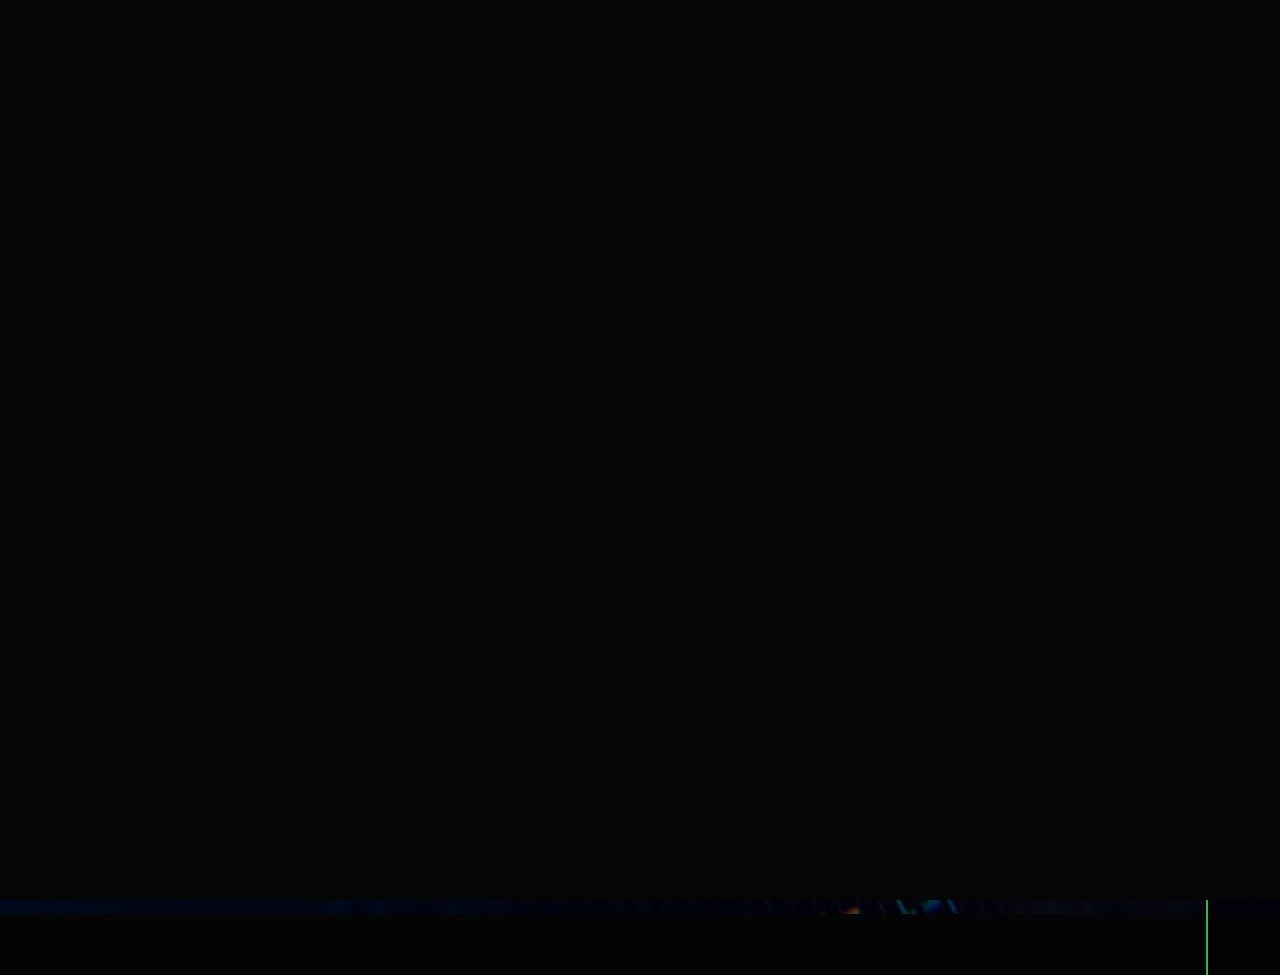
<file: about.html>
<!DOCTYPE html>
<html class="no-js" lang="en">
<head>

    <!--- basic page needs
    ================================================== -->
    <meta charset="utf-8">
    <title>About SLIS</title>
    <meta name="description" content="">
    <meta name="author" content="">

    <!-- mobile specific metas
    ================================================== -->
    <meta name="viewport" content="width=device-width, initial-scale=1">

    <!-- CSS
    ================================================== -->
    <link rel="stylesheet" href="css/base.css">
    <link rel="stylesheet" href="css/vendor.css">
    <link rel="stylesheet" href="css/main.css">

    <!-- script
    ================================================== -->
    <script src="js/modernizr.js"></script>
    <script src="js/pace.min.js"></script>

    <!-- favicons
    ================================================== -->
    <link rel="shortcut icon" href="favicon.ico" type="image/x-icon">
    <link rel="icon" href="favicon.ico" type="image/x-icon">

</head>
<body id="top">
    <!-- header
    ================================================== -->
    <header class="s-header">

        <div class="header-logo">
            <a class="site-logo" href="index.html">
                <img src="images/logoAbout.png" alt="Homepage">
            </a>
        </div>

        <nav class="header-nav">

            <a href="#0" class="header-nav__close" title="close"><span>Close</span></a>

            <div class="header-nav__content">
                <h3>Navigation</h3>
                
                <ul class="header-nav__list">
                    <li class="current"><a class="smoothscroll"  href="index.html" title="home">Home</a></li>
                    <li><a class="smoothscroll"  href="about.html" title="about">About</a></li>
                    <li><a class="smoothscroll"  href="clients.html" title="clients">Clients</a></li>
                    <li><a class="smoothscroll"  href="contacts.html" title="contact">Contact</a></li>
                </ul>
    
                <p>Click on the GitHub icon below or click <a href='https://github.com/EdrichF/SLIS_Project.git'>here</a> to view the source code.</p>
    
                <ul class="header-nav__social">
                    <li>
                        <a href="https://github.com/EdrichF/SLIS_Project.git"><i class="fa fa-git"></i></a>
                    </li>
  
                </ul>

            </div> <!-- end header-nav__content -->

        </nav>  <!-- end header-nav -->

        <a class="header-menu-toggle" href="#0">
            <span class="header-menu-text">Menu</span>
            <span class="header-menu-icon"></span>
        </a>

    </header> <!-- end s-header -->


    <!-- home
    ================================================== -->
    <section id="home" class="s-home target-section" data-parallax="scroll" data-image-src="images/hero-bg1.jpeg" data-natural-width=3000 data-natural-height=2000 data-position-y=center>

        <div class="overlay"></div>
        <div class="shadow-overlay"></div>

        <div class="home-content">

            <div class="row home-content__main">

                <h3>About SLIS</h3>

                <h1>
                    This is my final year project that uses the leap motion controller. The project entails to interpret sign language and display it as text.<br>
                    
                </h1>

                <div class="home-content__buttons">
                    <a href="https://www.youtube.com/watch?v=_d6KuiuteIA" class="smoothscroll btn btn--stroke">
                        What is a LMC
                    </a>
                    <a href="https://developer.leapmotion.com/" class="smoothscroll btn btn--stroke">
                        Leap Motion Site
                    </a>
                </div>

            </div>

            <div class="home-content__scroll">
                <a href="#about" class="scroll-link smoothscroll">
                    <span></span>
                </a>
            </div>

            <div class="home-content__line"></div>

        </div> <!-- end home-content -->


        <ul class="home-social">
            <li>
                <a href="https://github.com/EdrichF/SLIS_Project.git"><i class="fa fa-git" aria-hidden="true"></i><span>GitHub</span></a>
            </li>

        </ul> 
        <!-- end home-social -->

    </section> <!-- end s-home -->


    <!-- preloader
    ================================================== -->
    <div id="preloader">
        <div id="loader">
            <div class="line-scale-pulse-out">
                <div></div>
                <div></div>
                <div></div>
                <div></div>
                <div></div>
            </div>
        </div>
    </div>


    <!-- Java Script
    ================================================== -->
    <script src="js/jquery-3.2.1.min.js"></script>
    <script src="js/plugins.js"></script>
    <script src="js/main.js"></script>

</body>

</html>
</file>
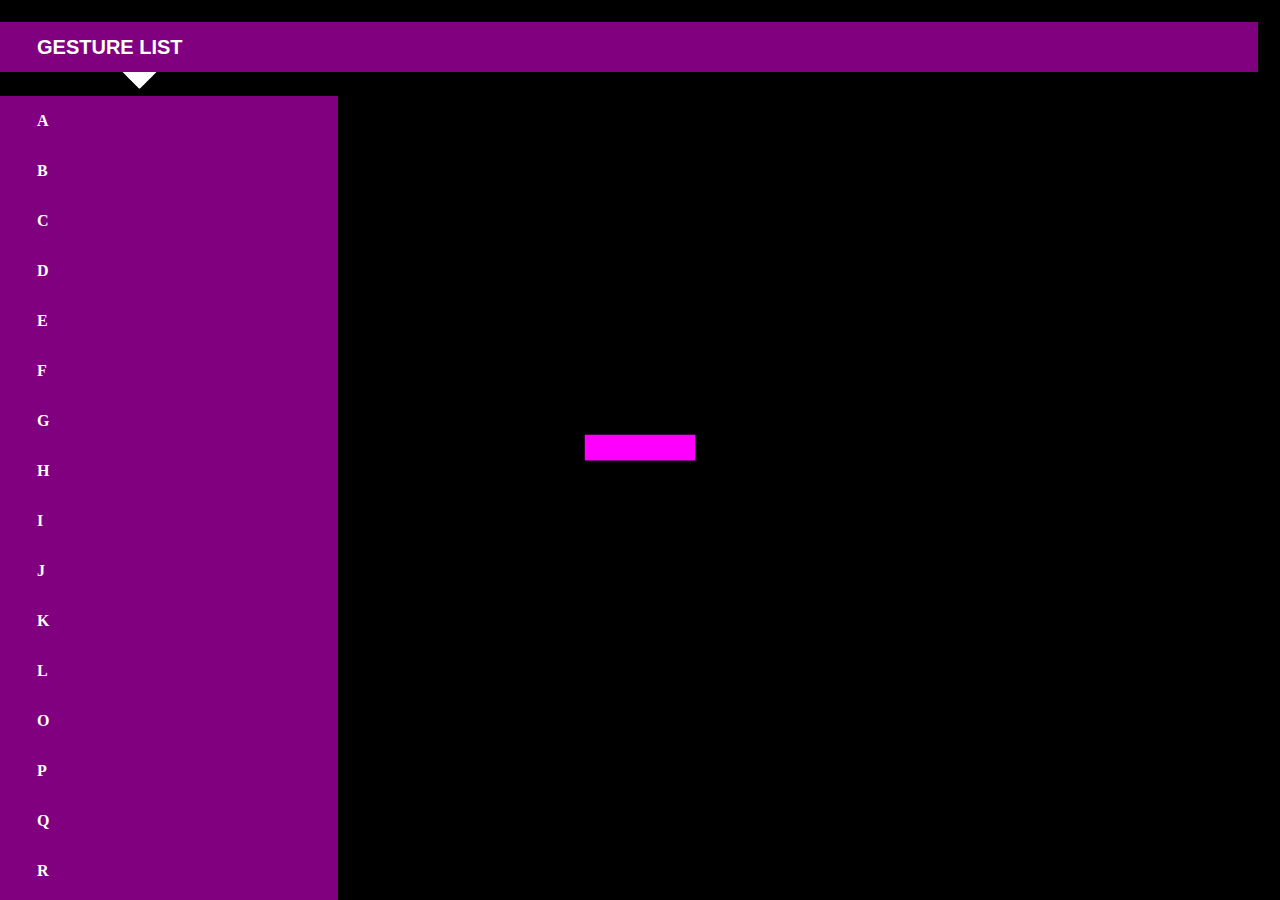
<file: LeapMotionController/SLIS_User_Interface.html>
<!doctype html>
<html>
	<head>
		<title>Gesture Detector</title>
		
		<meta http-equiv="content-type" content="text/html; charset=UTF-8" />

		<link type="text/css" rel="stylesheet" href="./CSS/SLIS_Style.css" />
	</head>

	<body>

		<div id="main">

			<div id="createGestureBlock">
				<form id="formGestureCreation">
					<input type="text" id="NameofNewgesture" value="Gesture List" maxlength="15" autocomplete="off"/>
					
				</form>
				<img src="./Images/create-arrow.png" />
			</div>
			
			<ul id="listofGestures"></ul>
			<div id="outputDisplayText"></div>
			<div id="areaOfRendering"></div>
		</div>
		
		<div id="warningWebGL"><b>WARNING:</b> Your browser does not support WebGL. Rendering quality is limited and gesture trails are disabled.</div>
		
	</body>

	<!-- WebGL Libraries -->
	<script src="./WebGL_Libraries/jquery.min.js"> </script>
	<script src="./WebGL_Libraries/three.min.js"></script>
	<script src="./WebGL_Libraries/detector.js"></script>
	<script src="./WebGL_Libraries/tween.js"></script>
	<script src="./WebGL_Libraries/orbit-controls.js"></script>
	<!-- Leap Motion API -->
	<script src="./Leap_Motion_Library/leap.js"></script>
	<!-- Include Javascript code -->
	<script src="./leaptrainer.js"></script>
	<script src="./leaptrainer-ui.js"></script>
	<script src="./Recognition_Algorithms/cross-correlation.js"></script>
	
	
</html>
</file>
<file: css/base.css>
/* =================================================================== 
 *
 *  Glint v1.0 Base Stylesheet
 *  11-20-2017
 *  ------------------------------------------------------------------
 *
 *  TOC:
 *  # imports 
 *  # normalize
 *  # basic/base setup styles
 *      ## Media
 *      ## Typography resets 
 *      ## links
 *      ## inputs
 *  # grid
 *      ## medium size devices
 *      ## tablets
 *      ## mobile devices
 *      ## small mobile devices
 *  # block grids
 *      ## medium size devices
 *      ## tablets
 *      ## mobile devices
 *      ## small mobile devices
 *  # MISC
 *
 * =================================================================== */


/* ===================================================================
 * # imports 
 *
 * ------------------------------------------------------------------- */
@import url("font-awesome/css/font-awesome.min.css");
@import url("micons/micons.css");
@import url("fonts.css");


/* ===================================================================
 * # normalize
 * normalize.css v5.0.0 | MIT License | 
 * github.com/necolas/normalize.css
 *
 * ------------------------------------------------------------------- */
html {
    font-family: sans-serif;
    line-height: 1.15;
    -ms-text-size-adjust: 100%;
    -webkit-text-size-adjust: 100%;
}

body {
    margin: 0;
}

article,
aside,
footer,
header,
nav,
section {
    display: block;
}

h1 {
    font-size: 2em;
    margin: 0.67em 0;
}

figcaption,
figure,
main {
    display: block;
}

figure {
    margin: 1em 40px;
}

hr {
    box-sizing: content-box;
    height: 0;
    overflow: visible;
}

pre {
    font-family: monospace, monospace;
    font-size: 1em;
}

a {
    background-color: transparent;
    -webkit-text-decoration-skip: objects;
}

a:active,
a:hover {
    outline-width: 0;
}

abbr[title] {
    border-bottom: none;
    text-decoration: underline;
    text-decoration: underline dotted;
}

b,
strong {
    font-weight: inherit;
}

b,
strong {
    font-weight: bolder;
}

code,
kbd,
samp {
    font-family: monospace, monospace;
    font-size: 1em;
}

dfn {
    font-style: italic;
}

mark {
    background-color: #ff0;
    color: #000;
}

small {
    font-size: 80%;
}

sub,
sup {
    font-size: 75%;
    line-height: 0;
    position: relative;
    vertical-align: baseline;
}

sub {
    bottom: -0.25em;
}

sup {
    top: -0.5em;
}

audio,
video {
    display: inline-block;
}

audio:not([controls]) {
    display: none;
    height: 0;
}

img {
    border-style: none;
}

svg:not(:root) {
    overflow: hidden;
}

button,
input,
optgroup,
select,
textarea {
    font-family: sans-serif;
    font-size: 100%;
    line-height: 1.15;
    margin: 0;
}

button,
input {
    overflow: visible;
}

button,
select {
    text-transform: none;
}

button,
html [type="button"],
[type="reset"],
[type="submit"] {
    -webkit-appearance: button;
}

button::-moz-focus-inner,
[type="button"]::-moz-focus-inner,
[type="reset"]::-moz-focus-inner,
[type="submit"]::-moz-focus-inner {
    border-style: none;
    padding: 0;
}

button:-moz-focusring,
[type="button"]:-moz-focusring,
[type="reset"]:-moz-focusring,
[type="submit"]:-moz-focusring {
    outline: 1px dotted ButtonText;
}

fieldset {
    border: 1px solid #c0c0c0;
    margin: 0 2px;
    padding: 0.35em 0.625em 0.75em;
}

legend {
    box-sizing: border-box;
    color: inherit;
    display: table;
    max-width: 100%;
    padding: 0;
    white-space: normal;
}

progress {
    display: inline-block;
    vertical-align: baseline;
}

textarea {
    overflow: auto;
}

[type="checkbox"],
[type="radio"] {
    box-sizing: border-box;
    padding: 0;
}

[type="number"]::-webkit-inner-spin-button,
[type="number"]::-webkit-outer-spin-button {
    height: auto;
}

[type="search"] {
    -webkit-appearance: textfield;
    outline-offset: -2px;
}

[type="search"]::-webkit-search-cancel-button,
[type="search"]::-webkit-search-decoration {
    -webkit-appearance: none;
}

::-webkit-file-upload-button {
    -webkit-appearance: button;
    font: inherit;
}

details,
menu {
    display: block;
}

summary {
    display: list-item;
}

canvas {
    display: inline-block;
}

template {
    display: none;
}

[hidden] {
    display: none;
}


/* ===================================================================
 * # basic/base setup styles
 *
 * ------------------------------------------------------------------- */
html {
    font-size: 62.5%;
    box-sizing: border-box;
}

*,
*::before,
*::after {
    box-sizing: inherit;
}

body {
    font-weight: normal;
    line-height: 1;
    word-wrap: break-word;
    text-rendering: optimizeLegibility;
    -webkit-overflow-scrolling: touch;
    -webkit-text-size-adjust: none;
}

body,
input,
button {
    -moz-osx-font-smoothing: grayscale;
    -webkit-font-smoothing: antialiased;
}


/* ------------------------------------------------------------------- 
 * ## Media
 * ------------------------------------------------------------------- */
img,
video {
    max-width: 100%;
    height: auto;
}


/* ------------------------------------------------------------------- 
 * ## Typography resets 
 * ------------------------------------------------------------------- */
div,
dl,
dt,
dd,
ul,
ol,
li,
h1,
h2,
h3,
h4,
h5,
h6,
pre,
form,
p,
blockquote,
th,
td {
    margin: 0;
    padding: 0;
}

h1,
h2,
h3,
h4,
h5,
h6 {
    -webkit-font-smoothing: auto;
    -webkit-font-smoothing: antialiased;
    -webkit-font-variant-ligatures: common-ligatures;
    -moz-font-variant-ligatures: common-ligatures;
    font-variant-ligatures: common-ligatures;
    text-rendering: optimizeLegibility;
}

em,
i {
    font-style: italic;
    line-height: inherit;
}

strong,
b {
    font-weight: bold;
    line-height: inherit;
}

small {
    font-size: 60%;
    line-height: inherit;
}

ol,
ul {
    list-style: none;
}

li {
    display: block;
}


/* ------------------------------------------------------------------- 
 * ## links 
 * ------------------------------------------------------------------- */
a {
    text-decoration: none;
    line-height: inherit;
}

a img {
    border: none;
}


/* ------------------------------------------------------------------- 
 * ## inputs 
 * ------------------------------------------------------------------- */
fieldset {
    margin: 0;
    padding: 0;
}

input[type="email"],
input[type="number"],
input[type="search"],
input[type="text"],
input[type="tel"],
input[type="url"],
input[type="password"],
textarea {
    -webkit-appearance: none;
    -moz-appearance: none;
    -ms-appearance: none;
    -o-appearance: none;
    appearance: none;
}


/* ===================================================================
 * # grid
 *
 * ------------------------------------------------------------------- */
.row {
    width: 94%;
    max-width: 1200px;
    margin: 0 auto;
}

.row:after {
    content: "";
    display: table;
    clear: both;
}

.row .row {
    width: auto;
    max-width: none;
    margin-left: -20px;
    margin-right: -20px;
}


/* column blocks
 * -------------------------------------- */
[class*="col-"] {
    float: left;
    padding: 0 20px;
}

[class*="col-"]+[class*="col-"].end {
    float: right;
}


/* column width classes 
 * -------------------------------------- */
.col-one {
    width: 8.33333%;
}

.col-two,
.col-1-6 {
    width: 16.66667%;
}

.col-three,
.col-1-4 {
    width: 25%;
}

.col-four,
.col-1-3 {
    width: 33.33333%;
}

.col-five {
    width: 41.66667%;
}

.col-six,
.col-1-2 {
    width: 50%;
}

.col-seven {
    width: 58.33333%;
}

.col-eight,
.col-2-3 {
    width: 66.66667%;
}

.col-nine,
.col-3-4 {
    width: 75%;
}

.col-ten,
.col-5-6 {
    width: 83.33333%;
}

.col-eleven {
    width: 91.66667%;
}

.col-twelve,
.col-full {
    width: 100%;
}


/* ------------------------------------------------------------------- 
 * ## medium size devices
 * ------------------------------------------------------------------- */
@media only screen and (max-width: 1200px) {
    .row .row {
        margin-left: -15px;
        margin-right: -15px;
    }
    [class*="col-"] {
        padding: 0 15px;
    }
    .md-two,
    .md-1-6 {
        width: 16.66667%;
    }
    .md-one {
        width: 8.33333%;
    }
    .md-three,
    .md-1-4 {
        width: 25%;
    }
    .md-four,
    .md-1-3 {
        width: 33.33333%;
    }
    .md-five {
        width: 41.66667%;
    }
    .md-six,
    .md-1-2 {
        width: 50%;
    }
    .md-seven {
        width: 58.33333%;
    }
    .md-eight,
    .md-2-3 {
        width: 66.66667%;
    }
    .md-nine,
    .md-3-4 {
        width: 75%;
    }
    .md-ten,
    .md-5-6 {
        width: 83.33333%;
    }
    .md-eleven {
        width: 91.66667%;
    }
    .md-twelve,
    .md-full {
        width: 100%;
    }
}


/* ------------------------------------------------------------------- 
 * ## tablets
 * ------------------------------------------------------------------- */
@media only screen and (max-width: 800px) {
    .row {
        width: 90%;
    }
    .tab-1-4 {
        width: 25%;
    }
    .tab-1-3 {
        width: 33.33333%;
    }
    .tab-1-2 {
        width: 50%;
    }
    .tab-2-3 {
        width: 66.66667%;
    }
    .tab-3-4 {
        width: 75%;
    }
    .tab-full {
        width: 100%;
    }
}


/* ------------------------------------------------------------------- 
 * ## mobile devices
 * ------------------------------------------------------------------- */
@media only screen and (max-width: 600px) {
    .row {
        width: auto;
        padding-left: 25px;
        padding-right: 25px;
    }
    .row .row {
        margin-left: -10px;
        margin-right: -10px;
    }
    [class*="col-"] {
        padding: 0 10px;
    }
    .mob-1-4 {
        width: 25%;
    }
    .mob-1-3 {
        width: 33.33333%;
    }
    .mob-1-2 {
        width: 50%;
    }
    .mob-2-3 {
        width: 66.66667%;
    }
    .mob-3-4 {
        width: 75%;
    }
    .mob-full {
        width: 100%;
    }
}


/* ------------------------------------------------------------------- 
 * ## small mobile devices
 * ------------------------------------------------------------------- */

/* stack columns on small mobile devices
 * ------------------------------------------------------------------- */

@media only screen and (max-width: 400px) {
    .row .row {
        padding-left: 0;
        padding-right: 0;
        margin-left: 0;
        margin-right: 0;
    }
    [class*="col-"] {
        width: 100% !important;
        float: none !important;
        clear: both !important;
        margin-left: 0;
        margin-right: 0;
        padding: 0;
    }
    [class*="col-"]+[class*="col-"].end {
        float: none;
    }
}


/* ===================================================================
 * # block grids
 * ------------------------------------------------------------------- */

/*   Equally-sized columns define at row level
 * ------------------------------------------------------------------- */
[class*="block-"]:after {
    content: "";
    display: table;
    clear: both;
}

.block-1-6 .col-block {
    width: 16.66667%;
}

.block-1-5 .col-block {
    width: 20%;
}

.block-1-4 .col-block {
    width: 25%;
}

.block-1-3 .col-block {
    width: 33.33333%;
}

.block-1-2 .col-block {
    width: 50%;
}


/**
 * Clearing for block grid columns. Allow columns with 
 * different heights to align properly.
 */

.block-1-6 .col-block:nth-child(6n+1),
.block-1-5 .col-block:nth-child(5n+1),
.block-1-4 .col-block:nth-child(4n+1),
.block-1-3 .col-block:nth-child(3n+1),
.block-1-2 .col-block:nth-child(2n+1) {
    clear: both;
}


/* ------------------------------------------------------------------- 
 * ## medium size devices
 * ------------------------------------------------------------------- */
@media only screen and (max-width: 1200px) {
    .block-m-1-6 .col-block {
        width: 16.66667%;
    }
    .block-m-1-5 .col-block {
        width: 20%;
    }
    .block-m-1-4 .col-block {
        width: 25%;
    }
    .block-m-1-3 .col-block {
        width: 33.33333%;
    }
    .block-m-1-2 .col-block {
        width: 50%;
    }
    .block-m-full .col-block {
        width: 100%;
        clear: both;
    }
    [class*="block-m-"] .col-block:nth-child(n) {
        clear: none;
    }
    .block-m-1-6 .col-block:nth-child(6n+1),
    .block-m-1-5 .col-block:nth-child(5n+1),
    .block-m-1-4 .col-block:nth-child(4n+1),
    .block-m-1-3 .col-block:nth-child(3n+1),
    .block-m-1-2 .col-block:nth-child(2n+1) {
        clear: both;
    }
}


/* ------------------------------------------------------------------- 
 * ## tablets
 * ------------------------------------------------------------------- */
@media only screen and (max-width: 800px) {
    .block-tab-1-6 .col-block {
        width: 16.66667%;
    }
    .block-tab-1-5 .col-block {
        width: 20%;
    }
    .block-tab-1-4 .col-block {
        width: 25%;
    }
    .block-tab-1-3 .col-block {
        width: 33.33333%;
    }
    .block-tab-1-2 .col-block {
        width: 50%;
    }
    .block-tab-full .col-block {
        width: 100%;
        clear: both;
    }
    [class*="block-tab-"] .col-block:nth-child(n) {
        clear: none;
    }
    .block-tab-1-6 .col-block:nth-child(6n+1),
    .block-tab-1-6 .col-block:nth-child(5n+1),
    .block-tab-1-4 .col-block:nth-child(4n+1),
    .block-tab-1-3 .col-block:nth-child(3n+1),
    .block-tab-1-2 .col-block:nth-child(2n+1) {
        clear: both;
    }
}


/* ------------------------------------------------------------------- 
 * ## mobile devices
 * ------------------------------------------------------------------- */
@media only screen and (max-width: 600px) {
    .block-mob-1-6 .col-block {
        width: 16.66667%;
    }
    .block-mob-1-5 .col-block {
        width: 20%;
    }
    .block-mob-1-4 .col-block {
        width: 25%;
    }
    .block-mob-1-3 .col-block {
        width: 33.33333%;
    }
    .block-mob-1-2 .col-block {
        width: 50%;
    }
    .block-mob-full .col-block {
        width: 100%;
        clear: both;
    }
    [class*="block-mob-"] .col-block:nth-child(n) {
        clear: none;
    }
    .block-mob-1-6 .col-block:nth-child(6n+1),
    .block-mob-1-5 .col-block:nth-child(5n+1),
    .block-mob-1-4 .col-block:nth-child(4n+1),
    .block-mob-1-3 .col-block:nth-child(3n+1),
    .block-mob-1-2 .col-block:nth-child(2n+1) {
        clear: both;
    }
}


/* ------------------------------------------------------------------- 
 * ## small mobile devices
 * ------------------------------------------------------------------- */

/* stack columns on small mobile devices
 * ------------------------------------------------------------------- */

@media only screen and (max-width: 400px) {
    .stack .col-block {
        width: 100% !important;
        float: none !important;
        clear: both !important;
        margin-left: 0;
        margin-right: 0;
    }
}


/* ===================================================================
 * # MISC
 *
 * ------------------------------------------------------------------- */
.group:after {
    content: "";
    display: table;
    clear: both;
}


/* Misc Helper Styles
 * -------------------------------------- */
.is-hidden {
    display: none;
}

.is-invisible {
    visibility: hidden;
}

.antialiased {
    -webkit-font-smoothing: antialiased;
    -moz-osx-font-smoothing: grayscale;
}

.overflow-hidden {
    overflow: hidden;
}

.remove-bottom {
    margin-bottom: 0;
}

.half-bottom {
    margin-bottom: 1.5rem !important;
}

.add-bottom {
    margin-bottom: 3rem !important;
}

.no-border {
    border: none;
}

.full-width {
    width: 100%;
}

.text-center {
    text-align: center;
}

.text-left {
    text-align: left;
}

.text-right {
    text-align: right;
}

.pull-left {
    float: left;
}

.pull-right {
    float: right;
}

.align-center {
    margin-left: auto;
    margin-right: auto;
    text-align: center;
}


/*# sourceMappingURL=base.css.map */
</file>
<file: css/vendor.css>
/* =================================================================== 
 *
 *  Glint v1.0 Vendor/Third Party CSS 
 *  11-20-2017
 *  ------------------------------------------------------------------
 *
 *  TOC:
 *  # animate on scroll
 *  # slick slider
 *  # photoswipe
 *  # photoSwipe skin
 *
 * =================================================================== */


/* ===================================================================
 * # animate on scroll 
 * https://michalsnik.github.io/aos/
 *
 * ------------------------------------------------------------------- */
[data-aos][data-aos][data-aos-duration='50'], body[data-aos-duration='50'] [data-aos] {
    transition-duration: 50ms;
}

[data-aos][data-aos][data-aos-delay='50'], body[data-aos-delay='50'] [data-aos] {
    transition-delay: 0;
}

[data-aos][data-aos][data-aos-delay='50'].aos-animate, body[data-aos-delay='50'] [data-aos].aos-animate {
    transition-delay: 50ms;
}

[data-aos][data-aos][data-aos-duration='100'], body[data-aos-duration='100'] [data-aos] {
    transition-duration: .1s;
}

[data-aos][data-aos][data-aos-delay='100'], body[data-aos-delay='100'] [data-aos] {
    transition-delay: 0;
}

[data-aos][data-aos][data-aos-delay='100'].aos-animate, body[data-aos-delay='100'] [data-aos].aos-animate {
    transition-delay: .1s;
}

[data-aos][data-aos][data-aos-duration='150'], body[data-aos-duration='150'] [data-aos] {
    transition-duration: .15s;
}

[data-aos][data-aos][data-aos-delay='150'], body[data-aos-delay='150'] [data-aos] {
    transition-delay: 0;
}

[data-aos][data-aos][data-aos-delay='150'].aos-animate, body[data-aos-delay='150'] [data-aos].aos-animate {
    transition-delay: .15s;
}

[data-aos][data-aos][data-aos-duration='200'], body[data-aos-duration='200'] [data-aos] {
    transition-duration: .2s;
}

[data-aos][data-aos][data-aos-delay='200'], body[data-aos-delay='200'] [data-aos] {
    transition-delay: 0;
}

[data-aos][data-aos][data-aos-delay='200'].aos-animate, body[data-aos-delay='200'] [data-aos].aos-animate {
    transition-delay: .2s;
}

[data-aos][data-aos][data-aos-duration='250'], body[data-aos-duration='250'] [data-aos] {
    transition-duration: .25s;
}

[data-aos][data-aos][data-aos-delay='250'], body[data-aos-delay='250'] [data-aos] {
    transition-delay: 0;
}

[data-aos][data-aos][data-aos-delay='250'].aos-animate, body[data-aos-delay='250'] [data-aos].aos-animate {
    transition-delay: .25s;
}

[data-aos][data-aos][data-aos-duration='300'], body[data-aos-duration='300'] [data-aos] {
    transition-duration: .3s;
}

[data-aos][data-aos][data-aos-delay='300'], body[data-aos-delay='300'] [data-aos] {
    transition-delay: 0;
}

[data-aos][data-aos][data-aos-delay='300'].aos-animate, body[data-aos-delay='300'] [data-aos].aos-animate {
    transition-delay: .3s;
}

[data-aos][data-aos][data-aos-duration='350'], body[data-aos-duration='350'] [data-aos] {
    transition-duration: .35s;
}

[data-aos][data-aos][data-aos-delay='350'], body[data-aos-delay='350'] [data-aos] {
    transition-delay: 0;
}

[data-aos][data-aos][data-aos-delay='350'].aos-animate, body[data-aos-delay='350'] [data-aos].aos-animate {
    transition-delay: .35s;
}

[data-aos][data-aos][data-aos-duration='400'], body[data-aos-duration='400'] [data-aos] {
    transition-duration: .4s;
}

[data-aos][data-aos][data-aos-delay='400'], body[data-aos-delay='400'] [data-aos] {
    transition-delay: 0;
}

[data-aos][data-aos][data-aos-delay='400'].aos-animate, body[data-aos-delay='400'] [data-aos].aos-animate {
    transition-delay: .4s;
}

[data-aos][data-aos][data-aos-duration='450'], body[data-aos-duration='450'] [data-aos] {
    transition-duration: .45s;
}

[data-aos][data-aos][data-aos-delay='450'], body[data-aos-delay='450'] [data-aos] {
    transition-delay: 0;
}

[data-aos][data-aos][data-aos-delay='450'].aos-animate, body[data-aos-delay='450'] [data-aos].aos-animate {
    transition-delay: .45s;
}

[data-aos][data-aos][data-aos-duration='500'], body[data-aos-duration='500'] [data-aos] {
    transition-duration: .5s;
}

[data-aos][data-aos][data-aos-delay='500'], body[data-aos-delay='500'] [data-aos] {
    transition-delay: 0;
}

[data-aos][data-aos][data-aos-delay='500'].aos-animate, body[data-aos-delay='500'] [data-aos].aos-animate {
    transition-delay: .5s;
}

[data-aos][data-aos][data-aos-duration='550'], body[data-aos-duration='550'] [data-aos] {
    transition-duration: .55s;
}

[data-aos][data-aos][data-aos-delay='550'], body[data-aos-delay='550'] [data-aos] {
    transition-delay: 0;
}

[data-aos][data-aos][data-aos-delay='550'].aos-animate, body[data-aos-delay='550'] [data-aos].aos-animate {
    transition-delay: .55s;
}

[data-aos][data-aos][data-aos-duration='600'], body[data-aos-duration='600'] [data-aos] {
    transition-duration: .6s;
}

[data-aos][data-aos][data-aos-delay='600'], body[data-aos-delay='600'] [data-aos] {
    transition-delay: 0;
}

[data-aos][data-aos][data-aos-delay='600'].aos-animate, body[data-aos-delay='600'] [data-aos].aos-animate {
    transition-delay: .6s;
}

[data-aos][data-aos][data-aos-duration='650'], body[data-aos-duration='650'] [data-aos] {
    transition-duration: .65s;
}

[data-aos][data-aos][data-aos-delay='650'], body[data-aos-delay='650'] [data-aos] {
    transition-delay: 0;
}

[data-aos][data-aos][data-aos-delay='650'].aos-animate, body[data-aos-delay='650'] [data-aos].aos-animate {
    transition-delay: .65s;
}

[data-aos][data-aos][data-aos-duration='700'], body[data-aos-duration='700'] [data-aos] {
    transition-duration: .7s;
}

[data-aos][data-aos][data-aos-delay='700'], body[data-aos-delay='700'] [data-aos] {
    transition-delay: 0;
}

[data-aos][data-aos][data-aos-delay='700'].aos-animate, body[data-aos-delay='700'] [data-aos].aos-animate {
    transition-delay: .7s;
}

[data-aos][data-aos][data-aos-duration='750'], body[data-aos-duration='750'] [data-aos] {
    transition-duration: .75s;
}

[data-aos][data-aos][data-aos-delay='750'], body[data-aos-delay='750'] [data-aos] {
    transition-delay: 0;
}

[data-aos][data-aos][data-aos-delay='750'].aos-animate, body[data-aos-delay='750'] [data-aos].aos-animate {
    transition-delay: .75s;
}

[data-aos][data-aos][data-aos-duration='800'], body[data-aos-duration='800'] [data-aos] {
    transition-duration: .8s;
}

[data-aos][data-aos][data-aos-delay='800'], body[data-aos-delay='800'] [data-aos] {
    transition-delay: 0;
}

[data-aos][data-aos][data-aos-delay='800'].aos-animate, body[data-aos-delay='800'] [data-aos].aos-animate {
    transition-delay: .8s;
}

[data-aos][data-aos][data-aos-duration='850'], body[data-aos-duration='850'] [data-aos] {
    transition-duration: .85s;
}

[data-aos][data-aos][data-aos-delay='850'], body[data-aos-delay='850'] [data-aos] {
    transition-delay: 0;
}

[data-aos][data-aos][data-aos-delay='850'].aos-animate, body[data-aos-delay='850'] [data-aos].aos-animate {
    transition-delay: .85s;
}

[data-aos][data-aos][data-aos-duration='900'], body[data-aos-duration='900'] [data-aos] {
    transition-duration: .9s;
}

[data-aos][data-aos][data-aos-delay='900'], body[data-aos-delay='900'] [data-aos] {
    transition-delay: 0;
}

[data-aos][data-aos][data-aos-delay='900'].aos-animate, body[data-aos-delay='900'] [data-aos].aos-animate {
    transition-delay: .9s;
}

[data-aos][data-aos][data-aos-duration='950'], body[data-aos-duration='950'] [data-aos] {
    transition-duration: .95s;
}

[data-aos][data-aos][data-aos-delay='950'], body[data-aos-delay='950'] [data-aos] {
    transition-delay: 0;
}

[data-aos][data-aos][data-aos-delay='950'].aos-animate, body[data-aos-delay='950'] [data-aos].aos-animate {
    transition-delay: .95s;
}

[data-aos][data-aos][data-aos-duration='1000'], body[data-aos-duration='1000'] [data-aos] {
    transition-duration: 1s;
}

[data-aos][data-aos][data-aos-delay='1000'], body[data-aos-delay='1000'] [data-aos] {
    transition-delay: 0;
}

[data-aos][data-aos][data-aos-delay='1000'].aos-animate, body[data-aos-delay='1000'] [data-aos].aos-animate {
    transition-delay: 1s;
}

[data-aos][data-aos][data-aos-duration='1050'], body[data-aos-duration='1050'] [data-aos] {
    transition-duration: 1.05s;
}

[data-aos][data-aos][data-aos-delay='1050'], body[data-aos-delay='1050'] [data-aos] {
    transition-delay: 0;
}

[data-aos][data-aos][data-aos-delay='1050'].aos-animate, body[data-aos-delay='1050'] [data-aos].aos-animate {
    transition-delay: 1.05s;
}

[data-aos][data-aos][data-aos-duration='1100'], body[data-aos-duration='1100'] [data-aos] {
    transition-duration: 1.1s;
}

[data-aos][data-aos][data-aos-delay='1100'], body[data-aos-delay='1100'] [data-aos] {
    transition-delay: 0;
}

[data-aos][data-aos][data-aos-delay='1100'].aos-animate, body[data-aos-delay='1100'] [data-aos].aos-animate {
    transition-delay: 1.1s;
}

[data-aos][data-aos][data-aos-duration='1150'], body[data-aos-duration='1150'] [data-aos] {
    transition-duration: 1.15s;
}

[data-aos][data-aos][data-aos-delay='1150'], body[data-aos-delay='1150'] [data-aos] {
    transition-delay: 0;
}

[data-aos][data-aos][data-aos-delay='1150'].aos-animate, body[data-aos-delay='1150'] [data-aos].aos-animate {
    transition-delay: 1.15s;
}

[data-aos][data-aos][data-aos-duration='1200'], body[data-aos-duration='1200'] [data-aos] {
    transition-duration: 1.2s;
}

[data-aos][data-aos][data-aos-delay='1200'], body[data-aos-delay='1200'] [data-aos] {
    transition-delay: 0;
}

[data-aos][data-aos][data-aos-delay='1200'].aos-animate, body[data-aos-delay='1200'] [data-aos].aos-animate {
    transition-delay: 1.2s;
}

[data-aos][data-aos][data-aos-duration='1250'], body[data-aos-duration='1250'] [data-aos] {
    transition-duration: 1.25s;
}

[data-aos][data-aos][data-aos-delay='1250'], body[data-aos-delay='1250'] [data-aos] {
    transition-delay: 0;
}

[data-aos][data-aos][data-aos-delay='1250'].aos-animate, body[data-aos-delay='1250'] [data-aos].aos-animate {
    transition-delay: 1.25s;
}

[data-aos][data-aos][data-aos-duration='1300'], body[data-aos-duration='1300'] [data-aos] {
    transition-duration: 1.3s;
}

[data-aos][data-aos][data-aos-delay='1300'], body[data-aos-delay='1300'] [data-aos] {
    transition-delay: 0;
}

[data-aos][data-aos][data-aos-delay='1300'].aos-animate, body[data-aos-delay='1300'] [data-aos].aos-animate {
    transition-delay: 1.3s;
}

[data-aos][data-aos][data-aos-duration='1350'], body[data-aos-duration='1350'] [data-aos] {
    transition-duration: 1.35s;
}

[data-aos][data-aos][data-aos-delay='1350'], body[data-aos-delay='1350'] [data-aos] {
    transition-delay: 0;
}

[data-aos][data-aos][data-aos-delay='1350'].aos-animate, body[data-aos-delay='1350'] [data-aos].aos-animate {
    transition-delay: 1.35s;
}

[data-aos][data-aos][data-aos-duration='1400'], body[data-aos-duration='1400'] [data-aos] {
    transition-duration: 1.4s;
}

[data-aos][data-aos][data-aos-delay='1400'], body[data-aos-delay='1400'] [data-aos] {
    transition-delay: 0;
}

[data-aos][data-aos][data-aos-delay='1400'].aos-animate, body[data-aos-delay='1400'] [data-aos].aos-animate {
    transition-delay: 1.4s;
}

[data-aos][data-aos][data-aos-duration='1450'], body[data-aos-duration='1450'] [data-aos] {
    transition-duration: 1.45s;
}

[data-aos][data-aos][data-aos-delay='1450'], body[data-aos-delay='1450'] [data-aos] {
    transition-delay: 0;
}

[data-aos][data-aos][data-aos-delay='1450'].aos-animate, body[data-aos-delay='1450'] [data-aos].aos-animate {
    transition-delay: 1.45s;
}

[data-aos][data-aos][data-aos-duration='1500'], body[data-aos-duration='1500'] [data-aos] {
    transition-duration: 1.5s;
}

[data-aos][data-aos][data-aos-delay='1500'], body[data-aos-delay='1500'] [data-aos] {
    transition-delay: 0;
}

[data-aos][data-aos][data-aos-delay='1500'].aos-animate, body[data-aos-delay='1500'] [data-aos].aos-animate {
    transition-delay: 1.5s;
}

[data-aos][data-aos][data-aos-duration='1550'], body[data-aos-duration='1550'] [data-aos] {
    transition-duration: 1.55s;
}

[data-aos][data-aos][data-aos-delay='1550'], body[data-aos-delay='1550'] [data-aos] {
    transition-delay: 0;
}

[data-aos][data-aos][data-aos-delay='1550'].aos-animate, body[data-aos-delay='1550'] [data-aos].aos-animate {
    transition-delay: 1.55s;
}

[data-aos][data-aos][data-aos-duration='1600'], body[data-aos-duration='1600'] [data-aos] {
    transition-duration: 1.6s;
}

[data-aos][data-aos][data-aos-delay='1600'], body[data-aos-delay='1600'] [data-aos] {
    transition-delay: 0;
}

[data-aos][data-aos][data-aos-delay='1600'].aos-animate, body[data-aos-delay='1600'] [data-aos].aos-animate {
    transition-delay: 1.6s;
}

[data-aos][data-aos][data-aos-duration='1650'], body[data-aos-duration='1650'] [data-aos] {
    transition-duration: 1.65s;
}

[data-aos][data-aos][data-aos-delay='1650'], body[data-aos-delay='1650'] [data-aos] {
    transition-delay: 0;
}

[data-aos][data-aos][data-aos-delay='1650'].aos-animate, body[data-aos-delay='1650'] [data-aos].aos-animate {
    transition-delay: 1.65s;
}

[data-aos][data-aos][data-aos-duration='1700'], body[data-aos-duration='1700'] [data-aos] {
    transition-duration: 1.7s;
}

[data-aos][data-aos][data-aos-delay='1700'], body[data-aos-delay='1700'] [data-aos] {
    transition-delay: 0;
}

[data-aos][data-aos][data-aos-delay='1700'].aos-animate, body[data-aos-delay='1700'] [data-aos].aos-animate {
    transition-delay: 1.7s;
}

[data-aos][data-aos][data-aos-duration='1750'], body[data-aos-duration='1750'] [data-aos] {
    transition-duration: 1.75s;
}

[data-aos][data-aos][data-aos-delay='1750'], body[data-aos-delay='1750'] [data-aos] {
    transition-delay: 0;
}

[data-aos][data-aos][data-aos-delay='1750'].aos-animate, body[data-aos-delay='1750'] [data-aos].aos-animate {
    transition-delay: 1.75s;
}

[data-aos][data-aos][data-aos-duration='1800'], body[data-aos-duration='1800'] [data-aos] {
    transition-duration: 1.8s;
}

[data-aos][data-aos][data-aos-delay='1800'], body[data-aos-delay='1800'] [data-aos] {
    transition-delay: 0;
}

[data-aos][data-aos][data-aos-delay='1800'].aos-animate, body[data-aos-delay='1800'] [data-aos].aos-animate {
    transition-delay: 1.8s;
}

[data-aos][data-aos][data-aos-duration='1850'], body[data-aos-duration='1850'] [data-aos] {
    transition-duration: 1.85s;
}

[data-aos][data-aos][data-aos-delay='1850'], body[data-aos-delay='1850'] [data-aos] {
    transition-delay: 0;
}

[data-aos][data-aos][data-aos-delay='1850'].aos-animate, body[data-aos-delay='1850'] [data-aos].aos-animate {
    transition-delay: 1.85s;
}

[data-aos][data-aos][data-aos-duration='1900'], body[data-aos-duration='1900'] [data-aos] {
    transition-duration: 1.9s;
}

[data-aos][data-aos][data-aos-delay='1900'], body[data-aos-delay='1900'] [data-aos] {
    transition-delay: 0;
}

[data-aos][data-aos][data-aos-delay='1900'].aos-animate, body[data-aos-delay='1900'] [data-aos].aos-animate {
    transition-delay: 1.9s;
}

[data-aos][data-aos][data-aos-duration='1950'], body[data-aos-duration='1950'] [data-aos] {
    transition-duration: 1.95s;
}

[data-aos][data-aos][data-aos-delay='1950'], body[data-aos-delay='1950'] [data-aos] {
    transition-delay: 0;
}

[data-aos][data-aos][data-aos-delay='1950'].aos-animate, body[data-aos-delay='1950'] [data-aos].aos-animate {
    transition-delay: 1.95s;
}

[data-aos][data-aos][data-aos-duration='2000'], body[data-aos-duration='2000'] [data-aos] {
    transition-duration: 2s;
}

[data-aos][data-aos][data-aos-delay='2000'], body[data-aos-delay='2000'] [data-aos] {
    transition-delay: 0;
}

[data-aos][data-aos][data-aos-delay='2000'].aos-animate, body[data-aos-delay='2000'] [data-aos].aos-animate {
    transition-delay: 2s;
}

[data-aos][data-aos][data-aos-duration='2050'], body[data-aos-duration='2050'] [data-aos] {
    transition-duration: 2.05s;
}

[data-aos][data-aos][data-aos-delay='2050'], body[data-aos-delay='2050'] [data-aos] {
    transition-delay: 0;
}

[data-aos][data-aos][data-aos-delay='2050'].aos-animate, body[data-aos-delay='2050'] [data-aos].aos-animate {
    transition-delay: 2.05s;
}

[data-aos][data-aos][data-aos-duration='2100'], body[data-aos-duration='2100'] [data-aos] {
    transition-duration: 2.1s;
}

[data-aos][data-aos][data-aos-delay='2100'], body[data-aos-delay='2100'] [data-aos] {
    transition-delay: 0;
}

[data-aos][data-aos][data-aos-delay='2100'].aos-animate, body[data-aos-delay='2100'] [data-aos].aos-animate {
    transition-delay: 2.1s;
}

[data-aos][data-aos][data-aos-duration='2150'], body[data-aos-duration='2150'] [data-aos] {
    transition-duration: 2.15s;
}

[data-aos][data-aos][data-aos-delay='2150'], body[data-aos-delay='2150'] [data-aos] {
    transition-delay: 0;
}

[data-aos][data-aos][data-aos-delay='2150'].aos-animate, body[data-aos-delay='2150'] [data-aos].aos-animate {
    transition-delay: 2.15s;
}

[data-aos][data-aos][data-aos-duration='2200'], body[data-aos-duration='2200'] [data-aos] {
    transition-duration: 2.2s;
}

[data-aos][data-aos][data-aos-delay='2200'], body[data-aos-delay='2200'] [data-aos] {
    transition-delay: 0;
}

[data-aos][data-aos][data-aos-delay='2200'].aos-animate, body[data-aos-delay='2200'] [data-aos].aos-animate {
    transition-delay: 2.2s;
}

[data-aos][data-aos][data-aos-duration='2250'], body[data-aos-duration='2250'] [data-aos] {
    transition-duration: 2.25s;
}

[data-aos][data-aos][data-aos-delay='2250'], body[data-aos-delay='2250'] [data-aos] {
    transition-delay: 0;
}

[data-aos][data-aos][data-aos-delay='2250'].aos-animate, body[data-aos-delay='2250'] [data-aos].aos-animate {
    transition-delay: 2.25s;
}

[data-aos][data-aos][data-aos-duration='2300'], body[data-aos-duration='2300'] [data-aos] {
    transition-duration: 2.3s;
}

[data-aos][data-aos][data-aos-delay='2300'], body[data-aos-delay='2300'] [data-aos] {
    transition-delay: 0;
}

[data-aos][data-aos][data-aos-delay='2300'].aos-animate, body[data-aos-delay='2300'] [data-aos].aos-animate {
    transition-delay: 2.3s;
}

[data-aos][data-aos][data-aos-duration='2350'], body[data-aos-duration='2350'] [data-aos] {
    transition-duration: 2.35s;
}

[data-aos][data-aos][data-aos-delay='2350'], body[data-aos-delay='2350'] [data-aos] {
    transition-delay: 0;
}

[data-aos][data-aos][data-aos-delay='2350'].aos-animate, body[data-aos-delay='2350'] [data-aos].aos-animate {
    transition-delay: 2.35s;
}

[data-aos][data-aos][data-aos-duration='2400'], body[data-aos-duration='2400'] [data-aos] {
    transition-duration: 2.4s;
}

[data-aos][data-aos][data-aos-delay='2400'], body[data-aos-delay='2400'] [data-aos] {
    transition-delay: 0;
}

[data-aos][data-aos][data-aos-delay='2400'].aos-animate, body[data-aos-delay='2400'] [data-aos].aos-animate {
    transition-delay: 2.4s;
}

[data-aos][data-aos][data-aos-duration='2450'], body[data-aos-duration='2450'] [data-aos] {
    transition-duration: 2.45s;
}

[data-aos][data-aos][data-aos-delay='2450'], body[data-aos-delay='2450'] [data-aos] {
    transition-delay: 0;
}

[data-aos][data-aos][data-aos-delay='2450'].aos-animate, body[data-aos-delay='2450'] [data-aos].aos-animate {
    transition-delay: 2.45s;
}

[data-aos][data-aos][data-aos-duration='2500'], body[data-aos-duration='2500'] [data-aos] {
    transition-duration: 2.5s;
}

[data-aos][data-aos][data-aos-delay='2500'], body[data-aos-delay='2500'] [data-aos] {
    transition-delay: 0;
}

[data-aos][data-aos][data-aos-delay='2500'].aos-animate, body[data-aos-delay='2500'] [data-aos].aos-animate {
    transition-delay: 2.5s;
}

[data-aos][data-aos][data-aos-duration='2550'], body[data-aos-duration='2550'] [data-aos] {
    transition-duration: 2.55s;
}

[data-aos][data-aos][data-aos-delay='2550'], body[data-aos-delay='2550'] [data-aos] {
    transition-delay: 0;
}

[data-aos][data-aos][data-aos-delay='2550'].aos-animate, body[data-aos-delay='2550'] [data-aos].aos-animate {
    transition-delay: 2.55s;
}

[data-aos][data-aos][data-aos-duration='2600'], body[data-aos-duration='2600'] [data-aos] {
    transition-duration: 2.6s;
}

[data-aos][data-aos][data-aos-delay='2600'], body[data-aos-delay='2600'] [data-aos] {
    transition-delay: 0;
}

[data-aos][data-aos][data-aos-delay='2600'].aos-animate, body[data-aos-delay='2600'] [data-aos].aos-animate {
    transition-delay: 2.6s;
}

[data-aos][data-aos][data-aos-duration='2650'], body[data-aos-duration='2650'] [data-aos] {
    transition-duration: 2.65s;
}

[data-aos][data-aos][data-aos-delay='2650'], body[data-aos-delay='2650'] [data-aos] {
    transition-delay: 0;
}

[data-aos][data-aos][data-aos-delay='2650'].aos-animate, body[data-aos-delay='2650'] [data-aos].aos-animate {
    transition-delay: 2.65s;
}

[data-aos][data-aos][data-aos-duration='2700'], body[data-aos-duration='2700'] [data-aos] {
    transition-duration: 2.7s;
}

[data-aos][data-aos][data-aos-delay='2700'], body[data-aos-delay='2700'] [data-aos] {
    transition-delay: 0;
}

[data-aos][data-aos][data-aos-delay='2700'].aos-animate, body[data-aos-delay='2700'] [data-aos].aos-animate {
    transition-delay: 2.7s;
}

[data-aos][data-aos][data-aos-duration='2750'], body[data-aos-duration='2750'] [data-aos] {
    transition-duration: 2.75s;
}

[data-aos][data-aos][data-aos-delay='2750'], body[data-aos-delay='2750'] [data-aos] {
    transition-delay: 0;
}

[data-aos][data-aos][data-aos-delay='2750'].aos-animate, body[data-aos-delay='2750'] [data-aos].aos-animate {
    transition-delay: 2.75s;
}

[data-aos][data-aos][data-aos-duration='2800'], body[data-aos-duration='2800'] [data-aos] {
    transition-duration: 2.8s;
}

[data-aos][data-aos][data-aos-delay='2800'], body[data-aos-delay='2800'] [data-aos] {
    transition-delay: 0;
}

[data-aos][data-aos][data-aos-delay='2800'].aos-animate, body[data-aos-delay='2800'] [data-aos].aos-animate {
    transition-delay: 2.8s;
}

[data-aos][data-aos][data-aos-duration='2850'], body[data-aos-duration='2850'] [data-aos] {
    transition-duration: 2.85s;
}

[data-aos][data-aos][data-aos-delay='2850'], body[data-aos-delay='2850'] [data-aos] {
    transition-delay: 0;
}

[data-aos][data-aos][data-aos-delay='2850'].aos-animate, body[data-aos-delay='2850'] [data-aos].aos-animate {
    transition-delay: 2.85s;
}

[data-aos][data-aos][data-aos-duration='2900'], body[data-aos-duration='2900'] [data-aos] {
    transition-duration: 2.9s;
}

[data-aos][data-aos][data-aos-delay='2900'], body[data-aos-delay='2900'] [data-aos] {
    transition-delay: 0;
}

[data-aos][data-aos][data-aos-delay='2900'].aos-animate, body[data-aos-delay='2900'] [data-aos].aos-animate {
    transition-delay: 2.9s;
}

[data-aos][data-aos][data-aos-duration='2950'], body[data-aos-duration='2950'] [data-aos] {
    transition-duration: 2.95s;
}

[data-aos][data-aos][data-aos-delay='2950'], body[data-aos-delay='2950'] [data-aos] {
    transition-delay: 0;
}

[data-aos][data-aos][data-aos-delay='2950'].aos-animate, body[data-aos-delay='2950'] [data-aos].aos-animate {
    transition-delay: 2.95s;
}

[data-aos][data-aos][data-aos-duration='3000'], body[data-aos-duration='3000'] [data-aos] {
    transition-duration: 3s;
}

[data-aos][data-aos][data-aos-delay='3000'], body[data-aos-delay='3000'] [data-aos] {
    transition-delay: 0;
}

[data-aos][data-aos][data-aos-delay='3000'].aos-animate, body[data-aos-delay='3000'] [data-aos].aos-animate {
    transition-delay: 3s;
}

[data-aos][data-aos][data-aos-easing=linear], body[data-aos-easing=linear] [data-aos] {
    transition-timing-function: cubic-bezier(0.25, 0.25, 0.75, 0.75);
}

[data-aos][data-aos][data-aos-easing=ease], body[data-aos-easing=ease] [data-aos] {
    transition-timing-function: ease;
}

[data-aos][data-aos][data-aos-easing=ease-in], body[data-aos-easing=ease-in] [data-aos] {
    transition-timing-function: ease-in;
}

[data-aos][data-aos][data-aos-easing=ease-out], body[data-aos-easing=ease-out] [data-aos] {
    transition-timing-function: ease-out;
}

[data-aos][data-aos][data-aos-easing=ease-in-out], body[data-aos-easing=ease-in-out] [data-aos] {
    transition-timing-function: ease-in-out;
}

[data-aos][data-aos][data-aos-easing=ease-in-back], body[data-aos-easing=ease-in-back] [data-aos] {
    transition-timing-function: cubic-bezier(0.6, -0.28, 0.735, 0.045);
}

[data-aos][data-aos][data-aos-easing=ease-out-back], body[data-aos-easing=ease-out-back] [data-aos] {
    transition-timing-function: cubic-bezier(0.175, 0.885, 0.32, 1.275);
}

[data-aos][data-aos][data-aos-easing=ease-in-out-back], body[data-aos-easing=ease-in-out-back] [data-aos] {
    transition-timing-function: cubic-bezier(0.68, -0.55, 0.265, 1.55);
}

[data-aos][data-aos][data-aos-easing=ease-in-sine], body[data-aos-easing=ease-in-sine] [data-aos] {
    transition-timing-function: cubic-bezier(0.47, 0, 0.745, 0.715);
}

[data-aos][data-aos][data-aos-easing=ease-out-sine], body[data-aos-easing=ease-out-sine] [data-aos] {
    transition-timing-function: cubic-bezier(0.39, 0.575, 0.565, 1);
}

[data-aos][data-aos][data-aos-easing=ease-in-out-sine], body[data-aos-easing=ease-in-out-sine] [data-aos] {
    transition-timing-function: cubic-bezier(0.445, 0.05, 0.55, 0.95);
}

[data-aos][data-aos][data-aos-easing=ease-in-quad], body[data-aos-easing=ease-in-quad] [data-aos] {
    transition-timing-function: cubic-bezier(0.55, 0.085, 0.68, 0.53);
}

[data-aos][data-aos][data-aos-easing=ease-out-quad], body[data-aos-easing=ease-out-quad] [data-aos] {
    transition-timing-function: cubic-bezier(0.25, 0.46, 0.45, 0.94);
}

[data-aos][data-aos][data-aos-easing=ease-in-out-quad], body[data-aos-easing=ease-in-out-quad] [data-aos] {
    transition-timing-function: cubic-bezier(0.455, 0.03, 0.515, 0.955);
}

[data-aos][data-aos][data-aos-easing=ease-in-cubic], body[data-aos-easing=ease-in-cubic] [data-aos] {
    transition-timing-function: cubic-bezier(0.55, 0.085, 0.68, 0.53);
}

[data-aos][data-aos][data-aos-easing=ease-out-cubic], body[data-aos-easing=ease-out-cubic] [data-aos] {
    transition-timing-function: cubic-bezier(0.25, 0.46, 0.45, 0.94);
}

[data-aos][data-aos][data-aos-easing=ease-in-out-cubic], body[data-aos-easing=ease-in-out-cubic] [data-aos] {
    transition-timing-function: cubic-bezier(0.455, 0.03, 0.515, 0.955);
}

[data-aos][data-aos][data-aos-easing=ease-in-quart], body[data-aos-easing=ease-in-quart] [data-aos] {
    transition-timing-function: cubic-bezier(0.55, 0.085, 0.68, 0.53);
}

[data-aos][data-aos][data-aos-easing=ease-out-quart], body[data-aos-easing=ease-out-quart] [data-aos] {
    transition-timing-function: cubic-bezier(0.25, 0.46, 0.45, 0.94);
}

[data-aos][data-aos][data-aos-easing=ease-in-out-quart], body[data-aos-easing=ease-in-out-quart] [data-aos] {
    transition-timing-function: cubic-bezier(0.455, 0.03, 0.515, 0.955);
}

[data-aos^=fade][data-aos^=fade] {
    opacity: 0;
    transition-property: opacity, transform;
}

[data-aos^=fade][data-aos^=fade].aos-animate {
    opacity: 1;
    transform: translate(0);
}

[data-aos=fade-up] {
    transform: translateY(100px);
}

[data-aos=fade-down] {
    transform: translateY(-100px);
}

[data-aos=fade-right] {
    transform: translate(-100px);
}

[data-aos=fade-left] {
    transform: translate(100px);
}

[data-aos=fade-up-right] {
    transform: translate(-100px, 100px);
}

[data-aos=fade-up-left] {
    transform: translate(100px, 100px);
}

[data-aos=fade-down-right] {
    transform: translate(-100px, -100px);
}

[data-aos=fade-down-left] {
    transform: translate(100px, -100px);
}

[data-aos^=zoom][data-aos^=zoom] {
    opacity: 0;
    transition-property: opacity, transform;
}

[data-aos^=zoom][data-aos^=zoom].aos-animate {
    opacity: 1;
    transform: translate(0) scale(1);
}

[data-aos=zoom-in] {
    transform: scale(0.6);
}

[data-aos=zoom-in-up] {
    transform: translateY(100px) scale(0.6);
}

[data-aos=zoom-in-down] {
    transform: translateY(-100px) scale(0.6);
}

[data-aos=zoom-in-right] {
    transform: translate(-100px) scale(0.6);
}

[data-aos=zoom-in-left] {
    transform: translate(100px) scale(0.6);
}

[data-aos=zoom-out] {
    transform: scale(1.2);
}

[data-aos=zoom-out-up] {
    transform: translateY(100px) scale(1.2);
}

[data-aos=zoom-out-down] {
    transform: translateY(-100px) scale(1.2);
}

[data-aos=zoom-out-right] {
    transform: translate(-100px) scale(1.2);
}

[data-aos=zoom-out-left] {
    transform: translate(100px) scale(1.2);
}

[data-aos^=slide][data-aos^=slide] {
    transition-property: transform;
}

[data-aos^=slide][data-aos^=slide].aos-animate {
    transform: translate(0);
}

[data-aos=slide-up] {
    transform: translateY(100%);
}

[data-aos=slide-down] {
    transform: translateY(-100%);
}

[data-aos=slide-right] {
    transform: translateX(-100%);
}

[data-aos=slide-left] {
    transform: translateX(100%);
}

[data-aos^=flip][data-aos^=flip] {
    backface-visibility: hidden;
    transition-property: transform;
}

[data-aos=flip-left] {
    transform: perspective(2500px) rotateY(-100deg);
}

[data-aos=flip-left].aos-animate {
    transform: perspective(2500px) rotateY(0);
}

[data-aos=flip-right] {
    transform: perspective(2500px) rotateY(100deg);
}

[data-aos=flip-right].aos-animate {
    transform: perspective(2500px) rotateY(0);
}

[data-aos=flip-up] {
    transform: perspective(2500px) rotateX(-100deg);
}

[data-aos=flip-up].aos-animate {
    transform: perspective(2500px) rotateX(0);
}

[data-aos=flip-down] {
    transform: perspective(2500px) rotateX(100deg);
}

[data-aos=flip-down].aos-animate {
    transform: perspective(2500px) rotateX(0);
}


/*# sourceMappingURL=aos.css.map*/



/* ===================================================================
 * # slick slider
 *
 * ------------------------------------------------------------------- */
.slick-slider {
    position: relative;
    display: block;
    box-sizing: border-box;
    -webkit-touch-callout: none;
    -webkit-user-select: none;
    -khtml-user-select: none;
    -moz-user-select: none;
    -ms-user-select: none;
    user-select: none;
    -ms-touch-action: pan-y;
    touch-action: pan-y;
    -webkit-tap-highlight-color: transparent;
}

.slick-list {
    position: relative;
    overflow: hidden;
    display: block;
    margin: 0;
    padding: 0;
}

.slick-list:focus {
    outline: none;
}

.slick-list.dragging {
    cursor: pointer;
    cursor: hand;
}

.slick-slider .slick-track, .slick-slider .slick-list {
    -webkit-transform: translate3d(0, 0, 0);
    -moz-transform: translate3d(0, 0, 0);
    -ms-transform: translate3d(0, 0, 0);
    -o-transform: translate3d(0, 0, 0);
    transform: translate3d(0, 0, 0);
}

.slick-track {
    position: relative;
    left: 0;
    top: 0;
    display: block;
}

.slick-track:before, .slick-track:after {
    content: "";
    display: table;
}

.slick-track:after {
    clear: both;
}

.slick-loading .slick-track {
    visibility: hidden;
}

.slick-slide {
    float: left;
    height: 100%;
    min-height: 1px;
    display: none;
}

[dir="rtl"] .slick-slide {
    float: right;
}

.slick-slide img {
    display: block;
}

.slick-slide.slick-loading img {
    display: none;
}

.slick-slide.dragging img {
    pointer-events: none;
}

.slick-initialized .slick-slide {
    display: block;
}

.slick-loading .slick-slide {
    visibility: hidden;
}

.slick-vertical .slick-slide {
    display: block;
    height: auto;
    border: 1px solid transparent;
}

.slick-arrow.slick-hidden {
    display: none;
}



/* ===================================================================
 * # photoswipe
 *   PhotoSwipe main CSS by Dmitry Semenov 
 *   photoswipe.com | MIT license
 *
 * ------------------------------------------------------------------- */
/*! 
  # photoswipe
  PhotoSwipe main CSS by Dmitry Semenov | photoswipe.com | MIT license */

/*
	Styles for basic PhotoSwipe functionality (sliding area, open/close transitions)
*/

/* pswp = photoswipe */

.pswp {
    display: none;
    position: absolute;
    width: 100%;
    height: 100%;
    left: 0;
    top: 0;
    overflow: hidden;
    -ms-touch-action: none;
    touch-action: none;
    z-index: 1500;
    -webkit-text-size-adjust: 100%;
    /* create separate layer, to avoid paint on window.onscroll in webkit/blink */
    -webkit-backface-visibility: hidden;
    outline: none;
}

.pswp * {
    -webkit-box-sizing: border-box;
    box-sizing: border-box;
}

.pswp img {
    max-width: none;
}


/* style is added when JS option showHideOpacity is set to true */

.pswp--animate_opacity {
    /* 0.001, because opacity:0 doesn't trigger Paint action, which causes lag at start of transition */
    opacity: 0.001;
    will-change: opacity;
    /* for open/close transition */
    -webkit-transition: opacity 333ms cubic-bezier(0.4, 0, 0.22, 1);
    transition: opacity 333ms cubic-bezier(0.4, 0, 0.22, 1);
}

.pswp--open {
    display: block;
}

.pswp--zoom-allowed .pswp__img {
    /* autoprefixer: off */
    cursor: -webkit-zoom-in;
    cursor: -moz-zoom-in;
    cursor: zoom-in;
}

.pswp--zoomed-in .pswp__img {
    /* autoprefixer: off */
    cursor: -webkit-grab;
    cursor: -moz-grab;
    cursor: grab;
}

.pswp--dragging .pswp__img {
    /* autoprefixer: off */
    cursor: -webkit-grabbing;
    cursor: -moz-grabbing;
    cursor: grabbing;
}


/*
	Background is added as a separate element.
	As animating opacity is much faster than animating rgba() background-color.
*/

.pswp__bg {
    position: absolute;
    left: 0;
    top: 0;
    width: 100%;
    height: 100%;
    background: #000;
    opacity: 0;
    -webkit-transform: translateZ(0);
    transform: translateZ(0);
    -webkit-backface-visibility: hidden;
    will-change: opacity;
}

.pswp__scroll-wrap {
    position: absolute;
    left: 0;
    top: 0;
    width: 100%;
    height: 100%;
    overflow: hidden;
}

.pswp__container, .pswp__zoom-wrap {
    -ms-touch-action: none;
    touch-action: none;
    position: absolute;
    left: 0;
    right: 0;
    top: 0;
    bottom: 0;
}


/* Prevent selection and tap highlights */

.pswp__container, .pswp__img {
    -webkit-user-select: none;
    -moz-user-select: none;
    -ms-user-select: none;
    user-select: none;
    -webkit-tap-highlight-color: transparent;
    -webkit-touch-callout: none;
}

.pswp__zoom-wrap {
    position: absolute;
    width: 100%;
    -webkit-transform-origin: left top;
    -ms-transform-origin: left top;
    transform-origin: left top;
    /* for open/close transition */
    -webkit-transition: -webkit-transform 333ms cubic-bezier(0.4, 0, 0.22, 1);
    transition: transform 333ms cubic-bezier(0.4, 0, 0.22, 1);
}

.pswp__bg {
    will-change: opacity;
    /* for open/close transition */
    -webkit-transition: opacity 333ms cubic-bezier(0.4, 0, 0.22, 1);
    transition: opacity 333ms cubic-bezier(0.4, 0, 0.22, 1);
}

.pswp--animated-in .pswp__bg, .pswp--animated-in .pswp__zoom-wrap {
    -webkit-transition: none;
    transition: none;
}

.pswp__container, .pswp__zoom-wrap {
    -webkit-backface-visibility: hidden;
}

.pswp__item {
    position: absolute;
    left: 0;
    right: 0;
    top: 0;
    bottom: 0;
    overflow: hidden;
}

.pswp__img {
    position: absolute;
    width: auto;
    height: auto;
    top: 0;
    left: 0;
}


/*
	stretched thumbnail or div placeholder element (see below)
	style is added to avoid flickering in webkit/blink when layers overlap
*/

.pswp__img--placeholder {
    -webkit-backface-visibility: hidden;
}


/*
	div element that matches size of large image
	large image loads on top of it
*/

.pswp__img--placeholder--blank {
    background: #222;
}

.pswp--ie .pswp__img {
    width: 100% !important;
    height: auto !important;
    left: 0;
    top: 0;
}


/*
	Error message appears when image is not loaded
	(JS option errorMsg controls markup)
*/

.pswp__error-msg {
    position: absolute;
    left: 0;
    top: 50%;
    width: 100%;
    text-align: center;
    font-size: 14px;
    line-height: 16px;
    margin-top: -8px;
    color: #CCC;
}

.pswp__error-msg a {
    color: #CCC;
    text-decoration: underline;
}


/* ===================================================================
 * # photoSwipe skin
 *
 * ------------------------------------------------------------------- */

/*
    Contents:

    1. Buttons
    2. Share modal and links
    3. Index indicator ("1 of X" counter)
    4. Caption
    5. Loading indicator
    6. Additional styles (root element, top bar, idle state, hidden state, etc.)
*/


/* -------------------------------------------------------------------
 * ## 1. buttons
 * ------------------------------------------------------------------- */


/* <button> css reset */

.pswp__button {
    width: 44px;
    height: 44px;
    line-height: 1;
    position: relative;
    background: none;
    cursor: pointer;
    overflow: visible;
    -webkit-appearance: none;
    display: block;
    border: 0;
    padding: 0;
    margin: 0;
    float: right;
    opacity: 0.6;
    -webkit-transition: opacity 0.2s;
    transition: opacity 0.2s;
    -webkit-box-shadow: none;
    box-shadow: none;
}

.pswp__button:focus, .pswp__button:hover {
    opacity: 1;
    background-color: transparent;
}

.pswp__button:active {
    outline: none;
    opacity: 0.9;
}

.pswp__button::-moz-focus-inner {
    padding: 0;
    border: 0;
}


/* 
pswp__ui--over-close class it added when mouse is 
over element that should close gallery 
*/

.pswp__ui--over-close .pswp__button--close {
    opacity: 1;
}

.pswp__button, .pswp__button--arrow--left:before, .pswp__button--arrow--right:before {
    background: url(../images/photoswipe/default-skin.png) 0 0 no-repeat;
    background-size: 264px 88px;
    width: 44px;
    height: 44px;
}

@media (-webkit-min-device-pixel-ratio: 1.1), (-webkit-min-device-pixel-ratio: 1.09375), (min-resolution: 105dpi), (min-resolution: 1.1dppx) {
    /* Serve SVG sprite if browser supports SVG and resolution is more than 105dpi */
    .pswp--svg .pswp__button, .pswp--svg .pswp__button--arrow--left:before, .pswp--svg .pswp__button--arrow--right:before {
        background-image: url(images/photoswipe/default-skin.svg);
    }
    .pswp--svg .pswp__button--arrow--left, .pswp--svg .pswp__button--arrow--right {
        background: none;
    }
}

.pswp__button--close {
    background-position: 0 -44px;
}

.pswp__button--share {
    background-position: -44px -44px;
}

.pswp__button--fs {
    display: none;
}

.pswp--supports-fs .pswp__button--fs {
    display: block;
}

.pswp--fs .pswp__button--fs {
    background-position: -44px 0;
}

.pswp__button--zoom {
    display: none;
    background-position: -88px 0;
}

.pswp--zoom-allowed .pswp__button--zoom {
    display: block;
}

.pswp--zoomed-in .pswp__button--zoom {
    background-position: -132px 0;
}


/* no arrows on touch screens */

.pswp--touch .pswp__button--arrow--left, .pswp--touch .pswp__button--arrow--right {
    visibility: hidden;
}


/*
Arrow buttons hit area
(icon is added to :before pseudo-element)
*/

.pswp__button--arrow--left, .pswp__button--arrow--right {
    background: none;
    top: 50%;
    margin-top: -22px;
    width: 30px;
    height: 32px;
    position: absolute;
}

.pswp__button--arrow--left {
    left: 12px;
}

.pswp__button--arrow--right {
    right: 12px;
}

.pswp__button--arrow--left:before, .pswp__button--arrow--right:before {
    content: '';
    top: 0;
    background-color: rgba(0, 0, 0, 0.3);
    height: 30px;
    width: 32px;
    position: absolute;
    border-radius: 3px;
}

.pswp__button--arrow--left:before {
    left: 6px;
    background-position: -138px -44px;
}

.pswp__button--arrow--right:before {
    right: 6px;
    background-position: -94px -44px;
}


/* -------------------------------------------------------------------
 * ## 2. Share modal/popup and links
 * ------------------------------------------------------------------- */

.pswp__counter, .pswp__share-modal {
    -webkit-user-select: none;
    -moz-user-select: none;
    -ms-user-select: none;
    user-select: none;
}

.pswp__share-modal {
    display: block;
    background: rgba(0, 0, 0, 0.5);
    width: 100%;
    height: 100%;
    top: 0;
    left: 0;
    padding: 10px;
    position: absolute;
    z-index: 1600;
    opacity: 0;
    -webkit-transition: opacity 0.25s ease-out;
    transition: opacity 0.25s ease-out;
    -webkit-backface-visibility: hidden;
    will-change: opacity;
}

.pswp__share-modal--hidden {
    display: none;
}

.pswp__share-tooltip {
    z-index: 1620;
    position: absolute;
    background: #FFF;
    top: 56px;
    border-radius: 3px;
    display: block;
    width: auto;
    right: 44px;
    -webkit-box-shadow: 0 2px 5px rgba(0, 0, 0, 0.25);
    box-shadow: 0 2px 5px rgba(0, 0, 0, 0.25);
    -webkit-transform: translateY(6px);
    -ms-transform: translateY(6px);
    transform: translateY(6px);
    -webkit-transition: -webkit-transform 0.25s;
    transition: transform 0.25s;
    -webkit-backface-visibility: hidden;
    will-change: transform;
}

.pswp__share-tooltip a {
    display: block;
    padding: 9px 15px;
    color: #000;
    text-decoration: none;
    font-size: 13px;
    line-height: 18px;
}

.pswp__share-tooltip a:hover {
    text-decoration: none;
    color: #000;
}

.pswp__share-tooltip a:first-child {
    /* round corners on the first/last list item */
    border-radius: 3px 3px 0 0;
}

.pswp__share-tooltip a:last-child {
    border-radius: 0 0 3px 3px;
}

.pswp__share-modal--fade-in {
    opacity: 1;
}

.pswp__share-modal--fade-in .pswp__share-tooltip {
    -webkit-transform: translateY(0);
    -ms-transform: translateY(0);
    transform: translateY(0);
}


/* increase size of share links on touch devices */

.pswp--touch .pswp__share-tooltip a {
    padding: 16px 12px;
}

a.pswp__share--facebook:before {
    content: '';
    display: block;
    width: 0;
    height: 0;
    position: absolute;
    top: -12px;
    right: 15px;
    border: 6px solid transparent;
    border-bottom-color: #FFF;
    -webkit-pointer-events: none;
    -moz-pointer-events: none;
    pointer-events: none;
}

a.pswp__share--facebook:hover {
    background: #3E5C9A;
    color: #FFF;
}

a.pswp__share--facebook:hover:before {
    border-bottom-color: #3E5C9A;
}

a.pswp__share--twitter:hover {
    background: #55ACEE;
    color: #FFF;
}

a.pswp__share--pinterest:hover {
    background: #CCC;
    color: #CE272D;
}

a.pswp__share--download:hover {
    background: #DDD;
}


/* -------------------------------------------------------------------
 * ## 3. Index indicator ("1 of X" counter)
 * ------------------------------------------------------------------- */

.pswp__counter {
    position: absolute;
    left: 6px;
    top: 0;
    height: 44px;
    font-size: 13px;
    line-height: 44px;
    color: #FFF;
    opacity: 0.75;
    padding: 0 10px;
}


/* -------------------------------------------------------------------
 * ## 4. Caption
 * ------------------------------------------------------------------- */

.pswp__caption {
    position: absolute;
    left: 0;
    bottom: 0;
    width: 100%;
    min-height: 45px;
}

.pswp__caption h4 {
    font-size: 1.8rem;
    line-height: 1.333;
    margin: 0 0 .6rem;
    color: #FFFFFF;
}

.pswp__caption small {
    font-size: 11px;
    color: rgba(255, 255, 255, 0.5);
}

.pswp__caption__center {
    text-align: center;
    max-width: 900px;
    margin: 0 auto;
    font-size: 13px;
    padding: 10px;
    line-height: 20px;
    color: rgba(255, 255, 255, 0.5);
}

.pswp__caption--empty {
    display: none;
}


/* Fake caption element, used to calculate height of next/prev image */

.pswp__caption--fake {
    visibility: hidden;
}


/* -------------------------------------------------------------------
 * ## 5. Loading indicator (preloader)
 * You can play with it here - http://codepen.io/dimsemenov/pen/yyBWoR
 * ------------------------------------------------------------------- */

.pswp__preloader {
    width: 44px;
    height: 44px;
    position: absolute;
    top: 0;
    left: 50%;
    margin-left: -22px;
    opacity: 0;
    -webkit-transition: opacity 0.25s ease-out;
    transition: opacity 0.25s ease-out;
    will-change: opacity;
    direction: ltr;
}

.pswp__preloader__icn {
    width: 20px;
    height: 20px;
    margin: 12px;
}

.pswp__preloader--active {
    opacity: 1;
}

.pswp__preloader--active .pswp__preloader__icn {
    /* We use .gif in browsers that don't support CSS animation */
    background: url(..images/photoswipe/preloader.gif) 0 0 no-repeat;
}

.pswp--css_animation .pswp__preloader--active {
    opacity: 1;
}

.pswp--css_animation .pswp__preloader--active .pswp__preloader__icn {
    -webkit-animation: clockwise 500ms linear infinite;
    animation: clockwise 500ms linear infinite;
}

.pswp--css_animation .pswp__preloader--active .pswp__preloader__donut {
    -webkit-animation: donut-rotate 1000ms cubic-bezier(0.4, 0, 0.22, 1) infinite;
    animation: donut-rotate 1000ms cubic-bezier(0.4, 0, 0.22, 1) infinite;
}

.pswp--css_animation .pswp__preloader__icn {
    background: none;
    opacity: 0.75;
    width: 14px;
    height: 14px;
    position: absolute;
    left: 15px;
    top: 15px;
    margin: 0;
}

.pswp--css_animation .pswp__preloader__cut {
    /* 
			The idea of animating inner circle is based on Polymer ("material") loading indicator 
			 by Keanu Lee https://blog.keanulee.com/2014/10/20/the-tale-of-three-spinners.html
		*/
    position: relative;
    width: 7px;
    height: 14px;
    overflow: hidden;
}

.pswp--css_animation .pswp__preloader__donut {
    -webkit-box-sizing: border-box;
    box-sizing: border-box;
    width: 14px;
    height: 14px;
    border: 2px solid #FFF;
    border-radius: 50%;
    border-left-color: transparent;
    border-bottom-color: transparent;
    position: absolute;
    top: 0;
    left: 0;
    background: none;
    margin: 0;
}

@media screen and (max-width: 1024px) {
    .pswp__preloader {
        position: relative;
        left: auto;
        top: auto;
        margin: 0;
        float: right;
    }
}

@-webkit-keyframes clockwise {
    0% {
        -webkit-transform: rotate(0deg);
        transform: rotate(0deg);
    }
    100% {
        -webkit-transform: rotate(360deg);
        transform: rotate(360deg);
    }
}

@keyframes clockwise {
    0% {
        -webkit-transform: rotate(0deg);
        transform: rotate(0deg);
    }
    100% {
        -webkit-transform: rotate(360deg);
        transform: rotate(360deg);
    }
}

@-webkit-keyframes donut-rotate {
    0% {
        -webkit-transform: rotate(0);
        transform: rotate(0);
    }
    50% {
        -webkit-transform: rotate(-140deg);
        transform: rotate(-140deg);
    }
    100% {
        -webkit-transform: rotate(0);
        transform: rotate(0);
    }
}

@keyframes donut-rotate {
    0% {
        -webkit-transform: rotate(0);
        transform: rotate(0);
    }
    50% {
        -webkit-transform: rotate(-140deg);
        transform: rotate(-140deg);
    }
    100% {
        -webkit-transform: rotate(0);
        transform: rotate(0);
    }
}


/* -------------------------------------------------------------------
 * ## 6. additional styles
 * ------------------------------------------------------------------- */


/* root element of UI */

.pswp {
    font-family: "montserrat-regular", sans-serif;
}

.pswp__ui {
    -webkit-font-smoothing: auto;
    visibility: visible;
    opacity: 1;
    z-index: 1550;
}


/* top black bar with buttons and "1 of X" indicator */

.pswp__top-bar {
    position: absolute;
    left: 0;
    top: 0;
    height: 44px;
    width: 100%;
    padding: 0 6px;
}

.pswp__caption, .pswp__top-bar, .pswp--has_mouse .pswp__button--arrow--left, .pswp--has_mouse .pswp__button--arrow--right {
    -webkit-backface-visibility: hidden;
    will-change: opacity;
    -webkit-transition: opacity 333ms cubic-bezier(0.4, 0, 0.22, 1);
    transition: opacity 333ms cubic-bezier(0.4, 0, 0.22, 1);
}


/* pswp--has_mouse class is added only when two subsequent mousemove events occur */

.pswp--has_mouse .pswp__button--arrow--left, .pswp--has_mouse .pswp__button--arrow--right {
    visibility: visible;
}

.pswp__top-bar, .pswp__caption {
    background-color: rgba(0, 0, 0, 0.5);
}


/* pswp__ui--fit class is added when main image "fits" between top bar and bottom bar (caption) */

.pswp__ui--fit .pswp__top-bar, .pswp__ui--fit .pswp__caption {
    background-color: rgba(0, 0, 0, 0.3);
}


/* pswp__ui--idle class is added when mouse isn't moving for several seconds (JS option timeToIdle) */

.pswp__ui--idle .pswp__top-bar {
    opacity: 0;
}

.pswp__ui--idle .pswp__button--arrow--left, .pswp__ui--idle .pswp__button--arrow--right {
    opacity: 0;
}


/*
	pswp__ui--hidden class is added when controls are hidden
	e.g. when user taps to toggle visibility of controls
*/

.pswp__ui--hidden .pswp__top-bar, .pswp__ui--hidden .pswp__caption, .pswp__ui--hidden .pswp__button--arrow--left, .pswp__ui--hidden .pswp__button--arrow--right {
    /* Force paint & create composition layer for controls. */
    opacity: 0.001;
}


/* pswp__ui--one-slide class is added when there is just one item in gallery */

.pswp__ui--one-slide .pswp__button--arrow--left, .pswp__ui--one-slide .pswp__button--arrow--right, .pswp__ui--one-slide .pswp__counter {
    display: none;
}

.pswp__element--disabled {
    display: none !important;
}

.pswp--minimal--dark .pswp__top-bar {
    background: none;
}


/*# sourceMappingURL=vendor.css.map */
</file>
<file: css/main.css>
/* =================================================================== 
 *
 *  Glint v1.0 Main Stylesheet
 *  11-20-2017
 *  ------------------------------------------------------------------
 *
 *  TOC:
 *  # base style overrides
 *      ## links
 *  # typography & general theme styles
 *      ## Lists
 *      ## responsive video container
 *      ## floated image
 *      ## tables
 *      ## Spacing
 *      ## pace.js styles - minimal
 *  # preloader
 *  # forms
 *      ## style placeholder text
 *      ## change autocomplete styles in chrome
 *  # buttons
 *  # additional components
 *      ## alert box
 *      ## additional typo styles
 *      ## skillbars 
 *  # reusable and common theme styles
 *      ## display headings
 *      ## section header
 *      ## slick slider
 *  # header styles
 *      ## header logo
 *      ## main navigation 
 *      ## mobile menu toggle 
 *  # home 
 *      ## home content
 *      ## home social 
 *      ## home animations
 *  # about
 *      ## about stats
 *  # services
 *      ## services list
 *  # works
 *      ## bricks/masonry
 *  # clients
 *      ## slider
 *      ## testimonials
 *  # contact
 *      ## loader animation
 *  # footer
 *      ## footer main
 *      ## footer bottom
 *      ## go to top
 *
 *
 * =================================================================== */


/* ===================================================================
 * # base style overrides
 *
 * ------------------------------------------------------------------- */
html {
    font-size: 10px;
}

@media only screen and (max-width: 400px) {
    html {
        font-size: 9.411764705882353px;
    }
}

html, body {
    height: 100%;
}

body {
    background: #111111;
    font-family: "lora-regular", serif;
    font-size: 1.7rem;
    font-style: normal;
    font-weight: normal;
    line-height: 1.765;
    color: #757575;
    margin: 0;
    padding: 0;
}


/* ------------------------------------------------------------------- 
 * ## links
 * ------------------------------------------------------------------- */
a {
    color: #0087cc;
    -webkit-transition: all 0.3s ease-in-out;
    transition: all 0.3s ease-in-out;
}

a:hover, a:focus, a:active {
    color: #39b54a;
}

a:hover, a:active {
    outline: 0;
}



/* ===================================================================
 * # typography & general theme styles
 * 
 * ------------------------------------------------------------------- */
h1, h2, h3, h4, h5, h6, 
.h1, .h2, .h3, .h4, .h5, .h6 {
    font-family: "montserrat-medium", sans-serif;
    color: #000000;
    font-style: normal;
    font-weight: normal;
    text-rendering: optimizeLegibility;
}

h1, .h1, h2, .h2, h3, .h3, h4, .h4 {
    margin-top: 6rem;
    margin-bottom: 1.8rem;
}

@media only screen and (max-width: 600px) {
    h1, .h1, h2, .h2, h3, .h3, h4, .h4 {
        margin-top: 5.1rem;
    }
}

h5, .h5, h6, .h6 {
    margin-top: 4.2rem;
    margin-bottom: 1.5rem;
}

@media only screen and (max-width: 600px) {
    h5, .h5, h6, .h6 {
        margin-top: 3.6rem;
        margin-bottom: 0.9rem;
    }
}

h1, .h1 {
    font-size: 3.6rem;
    line-height: 1.25;
    letter-spacing: -.1rem;
}

@media only screen and (max-width: 600px) {
    h1, .h1 {
        font-size: 3.3rem;
        letter-spacing: -.07rem;
    }
}

h2, .h2 {
    font-size: 3rem;
    line-height: 1.3;
}

h3, .h3 {
    font-size: 2.4rem;
    line-height: 1.25;
}

h4, .h4 {
    font-size: 2.1rem;
    line-height: 1.286;
}

h5, .h5 {
    font-size: 1.6rem;
    line-height: 1.313;
}

h6, .h6 {
    font-size: 1.3rem;
    line-height: 1.385;
    text-transform: uppercase;
    letter-spacing: .16rem;
}

p img {
    margin: 0;
}

p.lead {
    font-family: "montserrat-regular", sans-serif;
    font-size: 2rem;
    font-weight: 300;
    line-height: 1.8;
    margin-bottom: 3.6rem;
    color: #000000;
}

@media only screen and (max-width: 800px) {
    p.lead {
        font-size: 1.8rem;
    }
}

em, i, strong, b {
    font-size: inherit;
    line-height: inherit;
    font-style: normal;
    font-weight: normal;
}

em, i {
    font-family: "lora-italic", serif;
}

strong, b {
    font-family: "lora-bold", serif;
}

small {
    font-size: 1.2rem;
    line-height: inherit;
}

blockquote {
    margin: 3.9rem 0;
    padding-left: 4.5rem;
    position: relative;
}

blockquote:before {
    content: "\201C";
    font-size: 10rem;
    line-height: 0px;
    margin: 0;
    color: rgba(0, 0, 0, 0.25);
    font-family: arial, sans-serif;
    position: absolute;
    top: 3.6rem;
    left: 0;
}

blockquote p {
    font-family: "montserrat-regular", sans-serif;
    padding: 0;
    font-size: 2.1rem;
    line-height: 1.857;
    color: #111111;
}

blockquote cite {
    display: block;
    font-family: "montserrat-regular", sans-serif;
    font-size: 1.4rem;
    font-style: normal;
    line-height: 1.5;
}

blockquote cite:before {
    content: "\2014 \0020";
}

blockquote cite a, blockquote cite a:visited {
    color: #828282;
    border: none;
}

abbr {
    font-family: "lora-bold", serif;
    font-variant: small-caps;
    text-transform: lowercase;
    letter-spacing: .05rem;
    color: #828282;
}

var, kbd, samp, code, pre {
    font-family: Consolas, "Andale Mono", Courier, "Courier New", monospace;
}

pre {
    padding: 2.4rem 3rem 3rem;
    background: #F1F1F1;
    overflow-x: auto;
}

code {
    font-size: 1.4rem;
    margin: 0 .2rem;
    padding: .3rem .6rem;
    white-space: nowrap;
    background: #F1F1F1;
    border: 1px solid #E1E1E1;
    border-radius: 3px;
}

pre > code {
    display: block;
    white-space: pre;
    line-height: 2;
    padding: 0;
    margin: 0;
}

pre.prettyprint > code {
    border: none;
}

del {
    text-decoration: line-through;
}

abbr[title], dfn[title] {
    border-bottom: 1px dotted;
    cursor: help;
    text-decoration: none;
}

mark {
    background: #ffd900;
    color: #000000;
}

hr {
    border: solid rgba(0, 0, 0, 0.1);
    border-width: 1px 0 0;
    clear: both;
    margin: 2.4rem 0 1.5rem;
    height: 0;
}


/* ------------------------------------------------------------------- 
 * ## Lists
 * ------------------------------------------------------------------- */
ol {
    list-style: decimal;
}

ul {
    list-style: disc;
}

li {
    display: list-item;
}

ol, ul {
    margin-left: 1.7rem;
}

ul li {
    padding-left: .4rem;
}

ul ul, ul ol, ol ol, ol ul {
    margin: .6rem 0 .6rem 1.7rem;
}

ul.disc li {
    display: list-item;
    list-style: none;
    padding: 0 0 0 .8rem;
    position: relative;
}

ul.disc li::before {
    content: "";
    display: inline-block;
    width: 8px;
    height: 8px;
    border-radius: 50%;
    background: #39b54a;
    position: absolute;
    left: -17px;
    top: 11px;
    vertical-align: middle;
}

dt {
    margin: 0;
    color: #39b54a;
}

dd {
    margin: 0 0 0 2rem;
}


/* ------------------------------------------------------------------- 
 * ## responsive video container
 * ------------------------------------------------------------------- */
.video-container {
    position: relative;
    padding-bottom: 56.25%;
    height: 0;
    overflow: hidden;
}

.video-container iframe,
.video-container object,
.video-container embed,
.video-container video {
    position: absolute;
    top: 0;
    left: 0;
    width: 100%;
    height: 100%;
}


/* ------------------------------------------------------------------- 
 * ## floated image
 * ------------------------------------------------------------------- */
img.pull-right {
    margin: 1.5rem 0 0 3rem;
}

img.pull-left {
    margin: 1.5rem 3rem 0 0;
}


/* ------------------------------------------------------------------- 
 * ## tables
 * ------------------------------------------------------------------- */
table {
    border-width: 0;
    width: 100%;
    max-width: 100%;
    font-family: "lora-regular", serif;
}

th, td {
    padding: 1.5rem 3rem;
    text-align: left;
    border-bottom: 1px solid #E8E8E8;
}

th {
    color: #000000;
    font-family: "montserrat-bold", sans-serif;
}

td {
    line-height: 1.5;
}

th:first-child, td:first-child {
    padding-left: 0;
}

th:last-child, td:last-child {
    padding-right: 0;
}

.table-responsive {
    overflow-x: auto;
    -webkit-overflow-scrolling: touch;
}


/* ------------------------------------------------------------------- 
 * ## Spacing 
 * ------------------------------------------------------------------- */
button, .btn {
    margin-bottom: 1.2rem;
}

fieldset {
    margin-bottom: 1.5rem;
}

input,
textarea,
select,
pre,
blockquote,
figure,
table,
p,
ul,
ol,
dl,
form,
.video-container,
.cl-custom-select {
    margin-bottom: 3rem;
}


/* ------------------------------------------------------------------- 
 * ## pace.js styles - minimal
 * ------------------------------------------------------------------- */
.pace {
    -webkit-pointer-events: none;
    pointer-events: none;
    -webkit-user-select: none;
    -moz-user-select: none;
    user-select: none;
}

.pace-inactive {
    display: none;
}

.pace .pace-progress {
    background: #39b54a;
    position: fixed;
    z-index: 900;
    top: 0;
    right: 100%;
    width: 100%;
    height: 4px;
}

.oldie .pace {
    display: none;
}



/* ===================================================================
 * # preloader
 *
 * ------------------------------------------------------------------- */
#preloader {
    position: fixed;
    top: 0;
    left: 0;
    right: 0;
    bottom: 0;
    background: #050505;
    z-index: 800;
    height: 100%;
    width: 100%;
    display: table;
}

.no-js #preloader, .oldie #preloader {
    display: none;
}

#loader {
    display: table-cell;
    text-align: center;
    vertical-align: middle;
}

.line-scale-pulse-out > div {
    background-color: #39b54a;
    width: 4px;
    height: 35px;
    border-radius: 2px;
    margin: 2px;
    -webkit-animation-fill-mode: both;
    animation-fill-mode: both;
    display: inline-block;
    -webkit-animation: line-scale-pulse-out 0.9s -0.6s infinite cubic-bezier(0.85, 0.25, 0.37, 0.85);
    animation: line-scale-pulse-out 0.9s -0.6s infinite cubic-bezier(0.85, 0.25, 0.37, 0.85);
}

.line-scale-pulse-out > div:nth-child(2), .line-scale-pulse-out > div:nth-child(4) {
    -webkit-animation-delay: -0.4s !important;
    animation-delay: -0.4s !important;
}

.line-scale-pulse-out > div:nth-child(1), .line-scale-pulse-out > div:nth-child(5) {
    -webkit-animation-delay: -0.2s !important;
    animation-delay: -0.2s !important;
}

@-webkit-keyframes line-scale-pulse-out {
    0% {
        -webkit-transform: scaley(1);
        transform: scaley(1);
    }
    50% {
        -webkit-transform: scaley(0.4);
        transform: scaley(0.4);
    }
    100% {
        -webkit-transform: scaley(1);
        transform: scaley(1);
    }
}

@keyframes line-scale-pulse-out {
    0% {
        -webkit-transform: scaley(1);
        transform: scaley(1);
    }
    50% {
        -webkit-transform: scaley(0.4);
        transform: scaley(0.4);
    }
    100% {
        -webkit-transform: scaley(1);
        transform: scaley(1);
    }
}



/* ===================================================================
 * # forms
 *
 * ------------------------------------------------------------------- */
fieldset {
    border: none;
}

input[type="email"],
input[type="number"],
input[type="search"],
input[type="text"],
input[type="tel"],
input[type="url"],
input[type="password"],
textarea,
select {
    display: block;
    height: 6rem;
    padding: 1.5rem 0;
    border: 0;
    outline: none;
    color: #333333;
    font-family: "montserrat-light", sans-serif;
    font-size: 1.4rem;
    line-height: 3rem;
    max-width: 100%;
    background: transparent;
    border-bottom: 2px solid rgba(0, 0, 0, 0.15);
    -webkit-transition: all 0.3s ease-in-out;
    transition: all 0.3s ease-in-out;
}

.cl-custom-select {
    position: relative;
    padding: 0;
}

.cl-custom-select select {
    -webkit-appearance: none;
    -moz-appearance: none;
    -ms-appearance: none;
    -o-appearance: none;
    appearance: none;
    text-indent: 0.01px;
    text-overflow: '';
    margin: 0;
    line-height: 3rem;
    vertical-align: middle;
}

.cl-custom-select select option {
    padding-left: 2rem;
    padding-right: 2rem;
}

.cl-custom-select select::-ms-expand {
    display: none;
}

.cl-custom-select::after {
    border-bottom: 2px solid rgba(0, 0, 0, 0.5);
    border-right: 2px solid rgba(0, 0, 0, 0.5);
    content: '';
    display: block;
    height: 8px;
    width: 8px;
    margin-top: -7px;
    pointer-events: none;
    position: absolute;
    right: 2.4rem;
    top: 50%;
    -webkit-transform-origin: 66% 66%;
    -ms-transform-origin: 66% 66%;
    transform-origin: 66% 66%;
    -webkit-transform: rotate(45deg);
    -ms-transform: rotate(45deg);
    transform: rotate(45deg);
    -webkit-transition: all 0.15s ease-in-out;
    transition: all 0.15s ease-in-out;
}


/* IE9 and below */

.oldie .cl-custom-select::after {
    display: none;
}

textarea {
    min-height: 25rem;
}

input[type="email"]:focus,
input[type="number"]:focus,
input[type="search"]:focus,
input[type="text"]:focus,
input[type="tel"]:focus,
input[type="url"]:focus,
input[type="password"]:focus,
textarea:focus,
select:focus {
    color: #000000;
    border-bottom: 2px solid black;
}

label, legend {
    font-family: "montserrat-regular", sans-serif;
    font-size: 1.4rem;
    font-weight: bold;
    margin-bottom: .9rem;
    line-height: 1.714;
    color: #000000;
    display: block;
}

input[type="checkbox"], input[type="radio"] {
    display: inline;
}

label > .label-text {
    display: inline-block;
    margin-left: 1rem;
    font-family: "montserrat-regular", sans-serif;
    font-weight: normal;
    line-height: inherit;
}

label > input[type="checkbox"], 
label > input[type="radio"] {
    margin: 0;
    position: relative;
    top: .15rem;
}


/* ------------------------------------------------------------------- 
 * ## style placeholder text
 * ------------------------------------------------------------------- */
::-webkit-input-placeholder {
    color: #828282;
}

:-moz-placeholder {
    color: #828282;
    /* Firefox 18- */
}

::-moz-placeholder {
    color: #828282;
    /* Firefox 19+ */
}

:-ms-input-placeholder {
    color: #828282;
}

.placeholder {
    color: #828282 !important;
}


/* ------------------------------------------------------------------- 
 * ## change autocomplete styles in chrome
 * ------------------------------------------------------------------- */
input:-webkit-autofill,
input:-webkit-autofill:hover,
input:-webkit-autofill:focus input:-webkit-autofill,
textarea:-webkit-autofill,
textarea:-webkit-autofill:hover textarea:-webkit-autofill:focus,
select:-webkit-autofill,
select:-webkit-autofill:hover,
select:-webkit-autofill:focus {
    -webkit-text-fill-color: #39b54a;
    transition: background-color 5000s ease-in-out 0s;
}



/* ===================================================================
 * # buttons
 *
 * ------------------------------------------------------------------- */
.btn,
button,
input[type="submit"],
input[type="reset"],
input[type="button"] {
    display: inline-block;
    font-family: "montserrat-medium", sans-serif;
    font-size: 1.2rem;
    text-transform: uppercase;
    letter-spacing: .3rem;
    height: 5.4rem;
    line-height: calc(5.4rem - .4rem);
    padding: 0 3rem;
    margin: 0 .3rem 1.2rem 0;
    color: #000000;
    text-decoration: none;
    text-align: center;
    white-space: nowrap;
    cursor: pointer;
    -webkit-transition: all 0.3s ease-in-out;
    transition: all 0.3s ease-in-out;
    background-color: #c5c5c5;
    border: .2rem solid #c5c5c5;
}

.btn:hover,
button:hover,
input[type="submit"]:hover,
input[type="reset"]:hover,
input[type="button"]:hover,
.btn:focus,
button:focus,
input[type="submit"]:focus,
input[type="reset"]:focus,
input[type="button"]:focus {
    background-color: #b8b8b8;
    border-color: #b8b8b8;
    color: #000000;
    outline: 0;
}


/* button primary
 * ------------------------------------------------- */

.btn.btn--primary,
button.btn--primary,
input[type="submit"].btn--primary,
input[type="reset"].btn--primary,
input[type="button"].btn--primary {
    background: #39b54a;
    border-color: #39b54a;
    color: #FFFFFF;
}

.btn.btn--primary:hover,
button.btn--primary:hover,
input[type="submit"].btn--primary:hover,
input[type="reset"].btn--primary:hover,
input[type="button"].btn--primary:hover,
.btn.btn--primary:focus,
button.btn--primary:focus,
input[type="submit"].btn--primary:focus,
input[type="reset"].btn--primary:focus,
input[type="button"].btn--primary:focus {
    background: #33a242;
    border-color: #33a242;
}


/* button modifiers
 * ------------------------------------------------- */

.btn.full-width, button.full-width {
    width: 100%;
    margin-right: 0;
}

.btn--medium, button.btn--medium {
    height: 5.7rem !important;
    line-height: calc(5.7rem - .4rem) !important;
}

.btn--large, button.btn--large {
    height: 6rem !important;
    line-height: calc(6rem - .4rem) !important;
}

.btn--stroke, button.btn--stroke {
    background: transparent !important;
    border: 0.2rem solid #39b54a;
    color: #39b54a;
}

.btn--stroke:hover, button.btn--stroke:hover {
    border: 0.2rem solid #000000;
    color: #000000;
}

.btn--pill, button.btn--pill {
    padding-left: 3rem !important;
    padding-right: 3rem !important;
    border-radius: 1000px !important;
}

button::-moz-focus-inner, input::-moz-focus-inner {
    border: 0;
    padding: 0;
}


/* =================================================================== 
 * # additional components
 *
 * ------------------------------------------------------------------- */


/* ------------------------------------------------------------------- 
 * ## alert box
 * ------------------------------------------------------------------- */
.alert-box {
    padding: 2.1rem 4rem 2.1rem 3rem;
    position: relative;
    margin-bottom: 3rem;
    border-radius: 3px;
    font-family: "montserrat-regular", sans-serif;
    font-size: 1.5rem;
    line-height: 1.6;
}

.alert-box__close {
    position: absolute;
    right: 1.8rem;
    top: 1.8rem;
    cursor: pointer;
}

.alert-box__close.fa {
    font-size: 12px;
}

.alert-box--error {
    background-color: #ffd1d2;
    color: #e65153;
}

.alert-box--success {
    background-color: #c8e675;
    color: #758c36;
}

.alert-box--info {
    background-color: #d7ecfb;
    color: #4a95cc;
}

.alert-box--notice {
    background-color: #fff099;
    color: #bba31b;
}


/* ------------------------------------------------------------------- 
 * ## additional typo styles 
 * ------------------------------------------------------------------- */


/* drop cap 
 * ----------------------------------------------- */
.drop-cap:first-letter {
    float: left;
    margin: 0;
    padding: 1.5rem .6rem 0 0;
    font-size: 8.4rem;
    font-family: "montserrat-regular", sans-serif;
    font-weight: bold;
    line-height: 6rem;
    text-indent: 0;
    background: transparent;
    color: #000000;
}


/* line definition style 
 * ----------------------------------------------- */
.lining dt, .lining dd {
    display: inline;
    margin: 0;
}

.lining dt + dt:before, .lining dd + dt:before {
    content: "\A";
    white-space: pre;
}

.lining dd + dd:before {
    content: ", ";
}

.lining dd + dd:before {
    content: ", ";
}

.lining dd:before {
    content: ": ";
    margin-left: -0.2em;
}


/* dictionary definition style 
 * ----------------------------------------------- */
.dictionary-style dt {
    display: inline;
    counter-reset: definitions;
}

.dictionary-style dt + dt:before {
    content: ", ";
    margin-left: -0.2em;
}

.dictionary-style dd {
    display: block;
    counter-increment: definitions;
}

.dictionary-style dd:before {
    content: counter(definitions, decimal) ". ";
}


/** 
 * Pull Quotes
 * -----------
 * markup:
 *
 * <aside class="pull-quote">
 *		<blockquote>
 *			<p></p>
 *		</blockquote>
 *	</aside>
 *
 * --------------------------------------------------------------------- */

.pull-quote {
    position: relative;
    padding: 2.1rem 3rem 2.1rem 0px;
}

.pull-quote:before, .pull-quote:after {
    height: 1em;
    position: absolute;
    font-size: 10rem;
    font-family: Arial, Sans-Serif;
    color: rgba(0, 0, 0, 0.25);
}

.pull-quote:before {
    content: "\201C";
    top: -3.6rem;
    left: 0;
}

.pull-quote:after {
    content: '\201D';
    bottom: 3.6rem;
    right: 0;
}

.pull-quote blockquote {
    margin: 0;
}

.pull-quote blockquote:before {
    content: none;
}


/** 
 * Stats Tab
 * ---------
 * markup:
 *
 * <ul class="stats-tabs">
 *		<li><a href="#">[value]<em>[name]</em></a></li>
 *	</ul>
 *
 * Extend this object into your markup.
 *
 * --------------------------------------------------------------------- */

.stats-tabs {
    padding: 0;
    margin: 3rem 0;
}

.stats-tabs li {
    display: inline-block;
    margin: 0 1.5rem 3rem 0;
    padding: 0 1.5rem 0 0;
    border-right: 1px solid rgba(0, 0, 0, 0.1);
}

.stats-tabs li:last-child {
    margin: 0;
    padding: 0;
    border: none;
}

.stats-tabs li a {
    display: inline-block;
    font-size: 2.5rem;
    font-family: "montserrat-regular", sans-serif;
    font-weight: bold;
    border: none;
    color: #000000;
}

.stats-tabs li a:hover {
    color: #39b54a;
}

.stats-tabs li a em {
    display: block;
    margin: .6rem 0 0 0;
    font-size: 1.4rem;
    font-family: "montserrat-regular", sans-serif;
    color: #828282;
}


/* ------------------------------------------------------------------- 
 * ## skillbars 
 * ------------------------------------------------------------------- */
.skill-bars {
    list-style: none;
    margin: 6rem 0 3rem;
}

.skill-bars li {
    height: .6rem;
    background: #c9c9c9;
    width: 100%;
    margin-bottom: 6.9rem;
    padding: 0;
    position: relative;
}

.skill-bars li strong {
    position: absolute;
    left: 0;
    top: -3rem;
    font-family: "montserrat-bold", sans-serif;
    color: #000000;
    text-transform: uppercase;
    letter-spacing: .2rem;
    font-size: 1.4rem;
    line-height: 2.4rem;
}

.skill-bars li .progress {
    background: #000000;
    position: relative;
    height: 100%;
}

.skill-bars li .progress span {
    position: absolute;
    right: 0;
    top: -3.6rem;
    display: block;
    font-family: "montserrat-regular", sans-serif;
    color: #FFFFFF;
    font-size: 1.1rem;
    line-height: 1;
    background: #000000;
    padding: .6rem .6rem;
    border-radius: 3px;
}

.skill-bars li .progress span::after {
    position: absolute;
    left: 50%;
    bottom: -5px;
    margin-left: -5px;
    border-right: 5px solid transparent;
    border-left: 5px solid transparent;
    border-top: 5px solid #000000;
    content: "";
}

.skill-bars li .percent5  { width: 5%; }
.skill-bars li .percent10 { width: 10%; }
.skill-bars li .percent15 { width: 15%; }
.skill-bars li .percent20 { width: 20%; }
.skill-bars li .percent25 { width: 25%; }
.skill-bars li .percent30 { width: 30%; }
.skill-bars li .percent35 { width: 35%; }
.skill-bars li .percent40 { width: 40%; }
.skill-bars li .percent45 { width: 45%; }
.skill-bars li .percent50 { width: 50%; }
.skill-bars li .percent55 { width: 55%; }
.skill-bars li .percent60 { width: 60%; }
.skill-bars li .percent65 { width: 65%; }
.skill-bars li .percent70 { width: 70%; }
.skill-bars li .percent75 { width: 75%; }
.skill-bars li .percent80 { width: 80%; }
.skill-bars li .percent85 { width: 85%; }
.skill-bars li .percent90 { width: 90%; }
.skill-bars li .percent95 { width: 95%; }
.skill-bars li .percent100 { width: 100%; }



/* ===================================================================
 * # reusable and common theme styles
 *
 * ------------------------------------------------------------------- */
.wide {
    max-width: 1400px;
}

.narrow {
    max-width: 800px;
}


/* ------------------------------------------------------------------- 
 * ## display headings
 * ------------------------------------------------------------------- */
.display-1 {
    font-family: "montserrat-medium", sans-serif;
    font-size: 7.8rem;
    line-height: 1.25;
    color: #000000;
    margin-top: 0;
}

.display-1--light {
    color: #FFFFFF;
}

.display-2 {
    font-family: "montserrat-medium", sans-serif;
    font-size: 5.2rem;
    line-height: 1.255;
    color: #000000;
    margin-top: 0;
}

.display-2--light {
    color: #FFFFFF;
}

.subhead + .display-2 {
    margin-top: .6rem;
}

.subhead {
    font-family: "montserrat-bold", sans-serif;
    font-size: 1.7rem;
    line-height: 1.333;
    text-transform: uppercase;
    letter-spacing: .25rem;
    color: #39b54a;
    margin-top: 0;
    margin-bottom: 0;
}

.subhead--dark {
    color: #000000;
}


/* ------------------------------------------------------------------- 
 * responsive:
 * display headings
 * ------------------------------------------------------------------- */
@media only screen and (max-width: 1200px) {
    .display-1 {
        font-size: 7.2rem;
    }
    .display-2 {
        font-size: 4.4rem;
    }
}

@media only screen and (max-width: 800px) {
    .display-1 {
        font-size: 6.5rem;
    }
    .display-2 {
        font-size: 4rem;
    }
}

@media only screen and (max-width: 600px) {
    .display-1 {
        font-size: 5rem;
    }
    .display-2 {
        font-size: 3.3rem;
    }
    .subhead {
        font-size: 1.5rem;
    }
}

@media only screen and (max-width: 400px) {
    .display-1 {
        font-size: 4.2rem;
    }
    .display-2 {
        font-size: 3rem;
    }
}


/* ------------------------------------------------------------------- 
 * ## section header
 * ------------------------------------------------------------------- */
.section-header {
    text-align: center;
    position: relative;
    margin-bottom: 3.6rem;
    max-width: 960px;
}

.section-header.has-bottom-sep {
    padding-bottom: 2.1rem;
    position: relative;
}

.section-header.has-bottom-sep::before {
    content: "";
    display: inline-block;
    height: 1px;
    width: 550px;
    background-color: rgba(0, 0, 0, 0.1);
    position: absolute;
    bottom: 0;
    left: 50%;
    -webkit-transform: translateX(-50%);
    -ms-transform: translateX(-50%);
    transform: translateX(-50%);
}

.section-header.has-bottom-sep.light-sep::before {
    background-color: rgba(255, 255, 255, 0.05);
}


/* ------------------------------------------------------------------- 
 * responsive:
 * section-header
 * ------------------------------------------------------------------- */
@media only screen and (max-width: 1200px) {
    .section-header {
        max-width: 800px;
    }
}

@media only screen and (max-width: 900px) {
    .section-header {
        max-width: 700px;
    }
}

@media only screen and (max-width: 800px) {
    .s-clients {
        padding-bottom: 17.4rem;
    }
    .section-header.has-bottom-sep::before {
        width: 400px;
    }
}

@media only screen and (max-width: 600px) {
    .section-header.has-bottom-sep {
        padding-bottom: 0;
    }
    .section-header.has-bottom-sep::before {
        width: 250px;
    }
}


/* ------------------------------------------------------------------- 
 * ## slick slider 
 * ------------------------------------------------------------------- */
.slick-slider .slick-slide {
    outline: none;
}

.slick-slider .slick-dots {
    display: block;
    list-style: none;
    width: 100%;
    padding: 0;
    margin: 3rem 0 0 0;
    text-align: center;
    position: absolute;
    top: 100%;
    left: 0;
}

.slick-slider .slick-dots li {
    display: inline-block;
    width: 27px;
    height: 27px;
    margin: 0;
    padding: 9px;
    cursor: pointer;
}

.slick-slider .slick-dots li button {
    display: block;
    width: 10px;
    height: 10px;
    border-radius: 50%;
    background: #959595;
    border: none;
    line-height: 10px;
    padding: 0;
    margin: 0;
    cursor: pointer;
    font: 0/0 a;
    text-shadow: none;
    color: transparent;
}

.slick-slider .slick-dots li button:hover,
.slick-slider .slick-dots li button:focus {
    outline: none;
}

.slick-slider .slick-dots li.slick-active button,
.slick-slider .slick-dots li:hover button {
    background: #39b54a;
}



/* ===================================================================
 * # header styles
 *
 * ------------------------------------------------------------------- */
.s-header {
    width: 100%;
    height: 96px;
    background-color: transparent;
    position: absolute;
    top: 0;
    z-index: 500;
}


/* -------------------------------------------------------------------
 * ## header logo
 * ------------------------------------------------------------------- */
.header-logo {
    display: inline-block;
    position: absolute;
    margin: 0;
    padding: 0;
    left: 40px;
    top: 50%;
    -webkit-transform: translateY(-50%);
    -ms-transform: translateY(-50%);
    transform: translateY(-50%);
    z-index: 501;
}

.header-logo a {
    display: block;
    margin: 9px 0 0 0;
    padding: 0;
    outline: 0;
    border: none;
    width: 200px;
    -webkit-transition: all 0.3s ease-in-out;
    transition: all 0.3s ease-in-out;
}


/* ------------------------------------------------------------------- 
 * ## main navigation 
 * ------------------------------------------------------------------- */
.header-nav {
    background: #0C0C0C;
    color: rgba(255, 255, 255, 0.25);
    font-family: "montserrat-light", sans-serif;
    font-size: 1.3rem;
    line-height: 1.846;
    padding: 3.6rem 3rem 3.6rem 3.6rem;
    height: 100%;
    width: 280px;
    position: fixed;
    right: 0;
    top: 0;
    z-index: 700;
    overflow-y: auto;
    overflow-x: hidden;
    -webkit-transition: all 0.5s ease;
    transition: all 0.5s ease;
    -webkit-transform: translateZ(0);
    -webkit-backface-visibility: hidden;
    -webkit-transform: translateX(100%);
    -ms-transform: translateX(100%);
    transform: translateX(100%);
    visibility: hidden;
}

.header-nav a, .header-nav a:visited {
    color: rgba(255, 255, 255, 0.5);
}

.header-nav a:hover,
.header-nav a:focus,
.header-nav a:active {
    color: white;
}

.header-nav h3 {
    font-family: "montserrat-semibold", sans-serif;
    font-size: 11px;
    line-height: 1.5;
    text-transform: uppercase;
    letter-spacing: .25rem;
    margin-bottom: 4.8rem;
    margin-top: .9rem;
    color: #39b54a;
}

.header-nav p {
    margin-bottom: 2.7rem;
}

.header-nav__content {
    position: relative;
    left: 50px;
    opacity: 0;
    visibility: hidden;
}

.header-nav__list {
    font-family: "montserrat-regular", sans-serif;
    font-size: 1.8rem;
    margin: 3.6rem 0 3rem 0;
    padding: 0 0 1.8rem 0;
    list-style: none;
}

.header-nav__list li {
    padding-left: 0;
    line-height: 4.5rem;
}

.header-nav__list a,
.header-nav__list a:visited {
    color: #FFFFFF;
}

.header-nav__social {
    list-style: none;
    display: inline-block;
    margin: 0;
    font-size: 1.8rem;
}

.header-nav__social li {
    margin-right: 12px;
    padding-left: 0;
    display: inline-block;
}

.header-nav__social li a {
    color: rgba(255, 255, 255, 0.15);
}

.header-nav__social li a:hover,
.header-nav__social li a:focus {
    color: white;
}

.header-nav__social li:last-child {
    margin: 0;
}

.header-nav__close {
    display: block;
    height: 30px;
    width: 30px;
    border-radius: 3px;
    background-color: rgba(0, 0, 0, 0.3);
    position: absolute;
    top: 36px;
    right: 30px;
    font: 0/0 a;
    text-shadow: none;
    color: transparent;
    z-index: 800;
}

.header-nav__close span::before, 
.header-nav__close span::after {
    content: "";
    display: block;
    height: 2px;
    width: 12px;
    background-color: #FFFFFF;
    position: absolute;
    top: 50%;
    left: 9px;
    margin-top: -1px;
}

.header-nav__close span::before {
    -webkit-transform: rotate(-45deg);
    -ms-transform: rotate(-45deg);
    transform: rotate(-45deg);
}

.header-nav__close span::after {
    -webkit-transform: rotate(45deg);
    -ms-transform: rotate(45deg);
    transform: rotate(45deg);
}


/* menu is open
 * ----------------------------------------------- */
.menu-is-open .header-nav {
    -webkit-transform: translateX(0);
    -ms-transform: translateX(0);
    transform: translateX(0);
    visibility: visible;
    -webkit-overflow-scrolling: touch;
}

.menu-is-open .header-nav .header-nav__content {
    opacity: 1;
    visibility: visible;
    -webkit-transition-property: all;
    transition-property: all;
    -webkit-transition-duration: 0.5s;
    transition-duration: 0.5s;
    -webkit-transition-timing-function: ease-in-out;
    transition-timing-function: ease-in-out;
    -webkit-transition-delay: 0.3s;
    transition-delay: 0.3s;
    left: 0;
}


/* ------------------------------------------------------------------- 
 * ## mobile menu toggle 
 * ------------------------------------------------------------------- */
.header-menu-toggle {
    position: fixed;
    right: 38px;
    top: 24px;
    height: 42px;
    width: 42px;
    line-height: 42px;
    font-family: "montserrat-medium", sans-serif;
    font-size: 1.3rem;
    text-transform: uppercase;
    letter-spacing: .3rem;
    color: #39b54a;
    -webkit-transition: all 0.5s ease-in-out;
    transition: all 0.5s ease-in-out;
}

.header-menu-toggle.opaque {
    background-color: #000000;
}

.header-menu-toggle.opaque .header-menu-text {
    background-color: #000000;
}

.header-menu-toggle:hover, .header-menu-toggle:focus {
    color: #FFFFFF;
}

.header-menu-text {
    display: block;
    position: absolute;
    top: 0;
    left: -70px;
    width: 70px;
    padding-left: 12px;
}

.header-menu-icon {
    display: block;
    width: 22px;
    height: 2px;
    margin-top: -1px;
    position: absolute;
    left: 10px;
    top: 50%;
    right: auto;
    bottom: auto;
    background-color: white;
    -webkit-transition: all 0.5s ease-in-out;
    transition: all 0.5s ease-in-out;
}

.header-menu-icon::before, .header-menu-icon::after {
    content: '';
    width: 100%;
    height: 100%;
    background-color: inherit;
    position: absolute;
    left: 0;
    -webkit-transition: all 0.5s ease-in-out;
    transition: all 0.5s ease-in-out;
}

.header-menu-icon::before {
    top: -9px;
}

.header-menu-icon::after {
    bottom: -9px;
}


/* ------------------------------------------------------------------- 
 * responsive:
 * header
 * ------------------------------------------------------------------- */
@media only screen and (max-width: 600px) {
    .s-header {
        height: 90px;
    }
    .header-logo {
        left: 30px;
    }
    .header-menu-toggle {
        right: 25px;
    }
}

@media only screen and (max-width: 400px) {
    .header-menu-text {
        display: none;
    }
}



/* ===================================================================
 * # home 
 *
 * ------------------------------------------------------------------- */
.s-home {
    width: 100%;
    height: 100%;
    min-height: 786px;
    background-color: transparent;
    position: relative;
    display: table;
}

.s-home .shadow-overlay {
    position: absolute;
    top: 0;
    left: 0;
    width: 100%;
    height: 100%;
    opacity: .4;
    background: -moz-linear-gradient(top, transparent 0%, rgba(0, 0, 0, 0.8) 100%);
    background: -webkit-linear-gradient(top, transparent 0%, rgba(0, 0, 0, 0.8) 100%);
    background: linear-gradient(to bottom, transparent 0%, rgba(0, 0, 0, 0.8) 100%);
    filter: progid: DXImageTransform.Microsoft.gradient( startColorstr='#00000000', endColorstr='#cc000000', GradientType=0);
}

.s-home .overlay {
    position: absolute;
    top: 0;
    left: 0;
    width: 100%;
    height: 100%;
    opacity: .6;
    background-color: #000000;
}

.no-js .s-home {
    background: #000000;
}


/* ------------------------------------------------------------------- 
 * ## home content
 * ------------------------------------------------------------------- */
.home-content {
    display: table-cell;
    width: 100%;
    height: 100%;
    vertical-align: middle;
    padding-bottom: 15.6rem;
    position: relative;
    overflow: hidden;
}

.home-content h3 {
    font-family: "montserrat-medium", sans-serif;
    font-size: 1.6rem;
    color: rgba(255, 255, 255, 0.5);
    text-transform: uppercase;
    letter-spacing: .3rem;
    position: relative;
    margin-top: 0;
    margin-bottom: 1.2rem;
    margin-left: 6px;
}

.home-content h1 {
    font-family: "montserrat-medium", sans-serif;
    font-size: 6.3rem;
    line-height: 1.333;
    margin-top: 0;
    color: #FFFFFF;
}

.home-content__main {
    padding-top: 24rem;
    position: relative;
}

.home-content__buttons {
    padding-top: 6rem;
    text-align: left;
}

.home-content__buttons .btn {
    width: 215px;
    border-color: #FFFFFF;
    color: #FFFFFF;
    margin: 1.5rem 1.5rem 0 0;
    letter-spacing: .25rem;
    -webkit-transition: all 0.5s ease-in-out;
    transition: all 0.5s ease-in-out;
}

.home-content__buttons .btn:last-child {
    margin-right: 0;
}

.home-content__buttons .btn:hover, 
.home-content__buttons .btn:focus {
    background: #FFFFFF !important;
    color: #000000;
}

.home-content__scroll {
    position: absolute;
    right: 9.5rem;
    bottom: 8.4rem;
}

.home-content__scroll a {
    font-family: "montserrat-semibold", sans-serif;
    font-size: 1rem;
    text-transform: uppercase;
    letter-spacing: .3rem;
    color: #FFFFFF;
    position: relative;
    display: inline-block;
    line-height: 3rem;
    padding-left: 2.5rem;
}

.home-content__scroll a::before {
    border-bottom: 2px solid #39b54a;
    border-right: 2px solid #39b54a;
    content: '';
    display: block;
    height: 8px;
    width: 8px;
    margin-top: -6px;
    pointer-events: none;
    position: absolute;
    left: 0;
    top: 50%;
    -webkit-transform-origin: 66% 66%;
    -ms-transform-origin: 66% 66%;
    transform-origin: 66% 66%;
    -webkit-transform: rotate(45deg);
    -ms-transform: rotate(45deg);
    transform: rotate(45deg);
    -webkit-transition: all 0.15s ease-in-out;
    transition: all 0.15s ease-in-out;
}

.home-content__line {
    display: block;
    width: 2px;
    height: 10.2rem;
    background-color: #39b54a;
    position: absolute;
    right: 7.2rem;
    bottom: 0;
}


/* ------------------------------------------------------------------- 
 * ## home social 
 * ------------------------------------------------------------------- */
.home-social {
    font-family: "montserrat-regular", sans-serif;
    list-style: none;
    margin: 0;
    position: absolute;
    top: 50%;
    right: 5.4rem;
    -webkit-transform: translate3d(0, -50%, 0);
    -ms-transform: translate3d(0, -50%, 0);
    transform: translate3d(0, -50%, 0);
}

.home-social a {
    color: white;
    -webkit-transition: all 0.5s ease-in-out;
    transition: all 0.5s ease-in-out;
}

.home-social li {
    position: relative;
    padding: .9rem 0;
}

.home-social li a {
    display: block;
    width: 33px;
    height: 33px;
}

.home-social i, .home-social span {
    position: absolute;
    top: 0;
    line-height: 33px;
    -webkit-transition: all 0.5s ease-in-out;
    transition: all 0.5s ease-in-out;
}

.home-social i {
    font-size: 14px;
    right: 0;
    text-align: center;
    display: inline-block;
    width: 33px;
    height: 33px;
    line-height: calc(33px - 4px);
    border: 2px solid #FFFFFF;
    border-radius: 50%;
}

.home-social span {
    color: #39b54a;
    right: 4.5rem;
    font-size: 1.3rem;
    opacity: 0;
    visibility: hidden;
    -webkit-transform: scale(0);
    -ms-transform: scale(0);
    transform: scale(0);
    -webkit-transform-origin: 100% 50%;
    -ms-transform-origin: 100% 50%;
    transform-origin: 100% 50%;
}

.home-social li:hover span {
    opacity: 1;
    visibility: visible;
    -webkit-transform: scale(1);
    -ms-transform: scale(1);
    transform: scale(1);
}


/* animate .home-content__main
 * ------------------------------------------------------------------- */
html.cl-preload .home-content__main {
    opacity: 0;
}

html.cl-loaded .home-content__main {
    animation-duration: 2s;
    -webkit-animation-name: fadeIn;
    animation-name: fadeIn;
}

html.no-csstransitions .home-content__main {
    opacity: 1;
}


/* ------------------------------------------------------------------- 
 * ## home animations
 * ------------------------------------------------------------------- */


/* fade in */

@-webkit-keyframes fadeIn {
    from {
        opacity: 0;
        -webkit-transform: translate3d(0, 150%, 0);
        -ms-transform: translate3d(0, 150%, 0);
        transform: translate3d(0, 150%, 0);
    }
    to {
        opacity: 1;
        -webkit-transform: translate3d(0, 0, 0);
        -ms-transform: translate3d(0, 0, 0);
        transform: translate3d(0, 0, 0);
    }
}

@keyframes fadeIn {
    from {
        opacity: 0;
        -webkit-transform: translate3d(0, 150%, 0);
        -ms-transform: translate3d(0, 150%, 0);
        transform: translate3d(0, 150%, 0);
    }
    to {
        opacity: 1;
        -webkit-transform: translate3d(0, 0, 0);
        -ms-transform: translate3d(0, 0, 0);
        transform: translate3d(0, 0, 0);
    }
}


/* fade out */

@-webkit-keyframes fadeOut {
    from {
        opacity: 1;
    }
    to {
        opacity: 0;
        -webkit-transform: translate3d(0, -150%, 0);
        -ms-transform: translate3d(0, -150%, 0);
        transform: translate3d(0, -150%, 0);
    }
}

@keyframes fadeOut {
    from {
        opacity: 1;
    }
    to {
        opacity: 0;
        -webkit-transform: translate3d(0, -150%, 0);
        -ms-transform: translate3d(0, -150%, 0);
        transform: translate3d(0, -150%, 0);
    }
}


/* ------------------------------------------------------------------- 
 * responsive:
 * home
 * ------------------------------------------------------------------- */
@media only screen and (max-width: 1500px) {
    .home-content h1 {
        font-size: 6rem;
    }
    .home-content__main {
        max-width: 1000px;
    }
}

@media only screen and (max-width: 1200px) {
    .home-content h1 {
        font-size: 5.5rem;
    }
    .home-content__main {
        max-width: 800px;
    }
}

@media only screen and (max-width: 1000px) {
    .home-content h1 {
        font-size: 4.6rem;
    }
    .home-content br {
        display: none;
    }
    .home-content__main {
        padding-top: 21rem;
        padding-right: 80px;
        max-width: 680px;
    }
}

@media only screen and (max-width: 800px) {
    .home-content h3 {
        font-size: 1.5rem;
    }
    .home-content h1 {
        font-size: 4rem;
    }
    .home-content__main {
        padding-right: 70px;
        max-width: 550px;
    }
}

@media only screen and (max-width: 700px) {
    .home-content__main {
        max-width: 490px;
    }
    .home-content__buttons {
        padding-top: 1.2rem;
        text-align: center;
    }
    .home-content__buttons .btn {
        display: block;
        width: 70%;
        margin: 1.5rem 0 0 0;
    }
    .home-social {
        right: 4rem;
    }
    .home-content__scroll {
        right: 7.5rem;
    }
    .home-content__line {
        right: 5.5rem;
    }
}

@media only screen and (max-width: 600px) {
    .home-content h1 {
        font-size: 3.8rem;
    }
    .home-social {
        right: 2rem;
    }
    .home-social li {
        padding: .6rem 0;
    }
    .home-social i {
        font-size: 17px;
        border: none;
    }
    .home-social span {
        display: none;
    }
    .home-content__scroll {
        bottom: 5.4rem;
    }
    .home-content__line {
        height: 7.2rem;
    }
}

@media only screen and (max-width: 500px) {
    .s-home {
        min-height: 642px;
    }
    .home-content h1 {
        font-size: 3.5rem;
    }
    .home-content__main {
        text-align: center;
        max-width: none;
        padding-top: 15rem;
        padding-right: 25px;
        width: 85%;
    }
    .home-content__buttons {
        padding-top: 1.2rem;
    }
    .home-content__buttons .btn {
        width: auto;
        margin: 1.5rem 0 0 0;
    }
    .home-social {
        display: none;
    }
}

@media only screen and (max-width: 450px) {
    .home-content h1 {
        font-size: 3.3rem;
    }
}

@media only screen and (max-width: 400px) {
    .s-home {
        min-height: 630px;
    }
    .home-content h1 {
        font-size: 3.2rem;
    }
    .home-content__main {
        padding-top: 16.2rem;
        width: auto;
    }
}



/* ===================================================================
 * # about
 *
 * ------------------------------------------------------------------- */
.s-about {
    padding-top: 16.2rem;
    padding-bottom: 9rem;
    background-color: #39b54a;
    color: #010507;
    position: relative;
}

.s-about .section-header.has-bottom-sep::before {
    background-color: rgba(255, 255, 255, 0.25);
}

.about-desc {
    font-size: 2.4rem;
    line-height: 1.75;
    text-align: center;
    max-width: 1024px;
}


/* ------------------------------------------------------------------- 
 * ## about stats
 * ------------------------------------------------------------------- */
.about-stats {
    text-align: center;
}

.stats__col {
    margin: 5.4rem 0;
    padding: 0 2rem;
    position: relative;
    overflow: hidden;
    white-space: nowrap;
    border-right: 1px solid rgba(255, 255, 255, 0.25);
}

.stats__col:last-child {
    border-right: none;
}

.stats__count {
    font-family: "montserrat-bold", sans-serif;
    font-size: 8.4rem;
    line-height: 1;
    color: #FFFFFF;
    position: relative;
    overflow: hidden;
    text-overflow: ellipsis;
    white-space: nowrap;
}

.stats h5 {
    font-family: "montserrat-semibold", sans-serif;
    margin-top: 1.8rem;
    color: #000000;
    font-size: 1.8rem;
    line-height: 1.333;
    position: relative;
}

.about__line {
    display: block;
    width: 2px;
    height: 10.2rem;
    background-color: #FFFFFF;
    position: absolute;
    right: 7.2rem;
    top: 0;
}


/* ------------------------------------------------------------------- 
 * responsive:
 * about
 * ------------------------------------------------------------------- */
@media only screen and (max-width: 1200px) {
    .about-desc {
        font-size: 2.2rem;
        max-width: 940px;
    }
    .about-stats {
        padding-top: 3rem;
        padding-bottom: 3.9rem;
    }
    .about-stats {
        max-width: 800px;
    }
    .stats__col {
        margin: 1.5rem 0;
    }
    .stats__col:nth-child(n) {
        border: none;
    }
    .stats__col:nth-child(2n+1) {
        border-right: 1px solid rgba(255, 255, 255, 0.25);
    }
}

@media only screen and (max-width: 800px) {
    .about-desc {
        font-size: 2rem;
        max-width: 600px;
    }
    .stats__count {
        font-size: 8rem;
    }
    .stats h5 {
        margin-top: 1.2rem;
    }
}

@media only screen and (max-width: 700px) {
    .about__line {
        right: 5.5rem;
    }
}

@media only screen and (max-width: 600px) {
    .s-about {
        padding-top: 12rem;
    }
    .about-desc {
        font-size: 1.9rem;
    }
    .about-stats {
        padding-top: 0;
    }
    .stats__col {
        margin: 0;
        padding-top: 3rem;
        padding-bottom: 3rem;
        position: relative;
    }
    .stats__col::after {
        content: "";
        display: block;
        height: 1px;
        width: 250px;
        background-color: rgba(255, 255, 255, 0.25);
        position: absolute;
        bottom: 0;
        left: 50%;
        margin-left: -125px;
    }
    .stats__col:last-child::after {
        display: none;
    }
    .stats__col:nth-child(n) {
        border: none;
    }
    .about__line {
        height: 7.2rem;
    }
}

@media only screen and (max-width: 400px) {
    .about-desc {
        font-size: 1.8rem;
    }
    .stats__count {
        font-size: 7.8rem;
    }
}



/* ===================================================================
 * # services
 *
 * ------------------------------------------------------------------- */
.s-services {
    padding-top: 16.2rem;
    padding-bottom: 13.2rem;
    background-color: #FFFFFF;
    color: #757575;
    position: relative;
}


/* ------------------------------------------------------------------- 
 * ## services list
 * ------------------------------------------------------------------- */
.services-list {
    margin-top: 6rem;
}

.services-list .service-item {
    margin-bottom: .9rem;
}

.services-list .service-item h3 {
    margin-top: 0;
}

.services-list .service-item:nth-child(2n+1) {
    padding-right: 50px;
}

.services-list .service-item:nth-child(2n+2) {
    padding-left: 50px;
}

.services-list .service-text {
    margin-left: 7.8rem;
}

.services-list .service-icon {
    float: left;
    color: #39b54a;
    font-size: 4.8rem;
    margin-top: -.6rem;
}


/* ------------------------------------------------------------------- 
 * responsive:
 * services
 * ------------------------------------------------------------------- */
@media only screen and (max-width: 1200px) {
    .services-list {
        max-width: 1000px;
    }
    .services-list .service-item:nth-child(2n+1) {
        padding-right: 30px;
    }
    .services-list .service-item:nth-child(2n+2) {
        padding-left: 30px;
    }
}

@media only screen and (max-width: 1000px) {
    .services-list h3 {
        font-size: 2.5rem;
    }
    .services-list .service-item:nth-child(2n+1) {
        padding-right: 20px;
    }
    .services-list .service-item:nth-child(2n+2) {
        padding-left: 20px;
    }
}

@media only screen and (max-width: 800px) {
    .services-list {
        margin-top: 4.2rem;
        max-width: 500px;
        text-align: center;
    }
    .services-list .service-item:nth-child(n) {
        padding-right: 15px;
        padding-left: 15px;
    }
    .services-list h3 {
        font-size: 3rem;
    }
    .services-list .service-text {
        margin-left: 0;
    }
    .services-list .service-icon {
        font-size: 4.5rem;
        float: none;
        margin-top: 0;
    }
}

@media only screen and (max-width: 600px) {
    .s-services {
        padding-top: 12rem;
    }
    .services-list .service-item:nth-child(n) {
        padding-right: 10px;
        padding-left: 10px;
    }
    .services-list h3 {
        font-size: 2.5rem;
    }
}

@media only screen and (max-width: 400px) {
    .services-list .service-item:nth-child(n) {
        padding-right: 0;
        padding-left: 0;
    }
    .services-list h3 {
        font-size: 2.5rem;
    }
}



/* ===================================================================
 * # works
 *
 * ------------------------------------------------------------------- */
.s-works {
    background: #FFFFFF;
    padding: 0 0 15rem 0;
    min-height: 800px;
    position: relative;
}

.s-works .intro-wrap {
    padding: 15rem 0 25.2rem;
    background: #111111;
}

.works-content {
    max-width: 1160px;
    margin-top: -23.4rem;
}


/* ------------------------------------------------------------------- 
 * ## bricks/masonry
 * ------------------------------------------------------------------- */
.masonry:after {
    content: "";
    display: table;
    clear: both;
}

.masonry .grid-sizer, .masonry__brick {
    width: 50%;
}

.masonry__brick {
    float: left;
    padding: 0;
}

.item-folio {
    position: relative;
    overflow: hidden;
}

.item-folio__thumb img {
    vertical-align: bottom;
    -webkit-transition: all 0.5s ease-in-out;
    transition: all 0.5s ease-in-out;
}

.item-folio__thumb a {
    display: block;
}

.item-folio__thumb a::before {
    display: block;
    background-color: rgba(0, 0, 0, 0.8);
    content: "";
    opacity: 0;
    visibility: hidden;
    position: absolute;
    top: 0;
    left: 0;
    width: 100%;
    height: 100%;
    -webkit-transition: all 0.5s ease-in-out;
    transition: all 0.5s ease-in-out;
    z-index: 1;
}

.item-folio__thumb a::after {
    content: "+";
    font-family: georgia, serif;
    font-size: 2.7rem;
    display: block;
    height: 30px;
    width: 30px;
    line-height: 30px;
    margin-left: -15px;
    margin-top: -15px;
    position: absolute;
    left: 50%;
    top: 50%;
    text-align: center;
    color: rgba(255, 255, 255, 0.8);
    opacity: 0;
    visibility: hidden;
    -webkit-transition: all 0.5s ease-in-out;
    transition: all 0.5s ease-in-out;
    -webkit-transform: scale(0.5);
    -ms-transform: scale(0.5);
    transform: scale(0.5);
    z-index: 1;
}

.item-folio__text {
    position: absolute;
    left: 0;
    bottom: 3.6rem;
    padding: 0 3.3rem;
    z-index: 2;
    opacity: 0;
    visibility: hidden;
    -webkit-transform: translate3d(0, 100%, 0);
    -ms-transform: translate3d(0, 100%, 0);
    transform: translate3d(0, 100%, 0);
    -webkit-transition: all 0.3s ease-in-out;
    transition: all 0.3s ease-in-out;
}

.item-folio__title {
    font-family: "montserrat-semibold", sans-serif;
    font-size: 1.4rem;
    line-height: 1.286;
    color: #FFFFFF;
    text-transform: uppercase;
    letter-spacing: .2rem;
    margin: 0 0 .3rem 0;
}

.item-folio__cat {
    color: rgba(255, 255, 255, 0.5);
    font-family: "montserrat-light", sans-serif;
    font-size: 1.4rem;
    line-height: 1.714;
    margin-bottom: 0;
}

.item-folio__caption {
    display: none;
}

.item-folio__project-link {
    display: block;
    color: #FFFFFF;
    box-shadow: 0 0 0 1px #FFFFFF;
    border-radius: 50%;
    height: 4.2rem;
    width: 4.2rem;
    text-align: center;
    z-index: 500;
    position: absolute;
    top: 3rem;
    left: 3rem;
    opacity: 0;
    visibility: hidden;
    -webkit-transform: translate3d(0, -100%, 0);
    -ms-transform: translate3d(0, -100%, 0);
    transform: translate3d(0, -100%, 0);
}

.item-folio__project-link i {
    font-size: 1.8rem;
    line-height: 4.2rem;
}

.item-folio__project-link::before {
    display: block;
    content: "";
    height: 3rem;
    width: 1px;
    background-color: rgba(255, 255, 255, 0.1);
    position: absolute;
    top: -3rem;
    left: 50%;
}

.item-folio__project-link:hover,
.item-folio__project-link:focus,
.item-folio__project-link:active {
    background-color: #FFFFFF;
    color: #000000;
}


/* on hover 
 * ----------------------------------------------- */
.item-folio:hover .item-folio__thumb a::before {
    opacity: 1;
    visibility: visible;
}

.item-folio:hover .item-folio__thumb a::after {
    opacity: 1;
    visibility: visible;
    -webkit-transform: scale(1);
    -ms-transform: scale(1);
    transform: scale(1);
}

.item-folio:hover .item-folio__thumb img {
    -webkit-transform: scale(1.05);
    -ms-transform: scale(1.05);
    transform: scale(1.05);
}

.item-folio:hover .item-folio__project-link,
.item-folio:hover .item-folio__text {
    opacity: 1;
    visibility: visible;
    -webkit-transform: translate3d(0, 0, 0);
    -ms-transform: translate3d(0, 0, 0);
    transform: translate3d(0, 0, 0);
}


/* ------------------------------------------------------------------- 
 * responsive:
 * works
 * ------------------------------------------------------------------- */
@media only screen and (max-width: 800px) {
    .item-folio__title, .item-folio__cat {
        font-size: 1.3rem;
    }
}

@media only screen and (max-width: 600px) {
    .s-works {
        padding-bottom: 12rem;
    }
    .s-works .intro-wrap {
        padding: 12rem 0 25.2rem;
    }
    .works-content {
        margin-top: -25.2rem;
    }
    .masonry__brick {
        float: none;
        width: 100%;
    }
    .item-folio__title, .item-folio__cat {
        font-size: 1.4rem;
    }
}



/* ===================================================================
 * # clients
 *
 * ------------------------------------------------------------------- */
.s-clients {
    padding-top: 16.2rem;
    padding-bottom: 16.8rem;
    background-color: #e6e6e6;
    color: #757575;
    position: relative;
}


/* ------------------------------------------------------------------- 
 * ## slider
 * ------------------------------------------------------------------- */
.clients-outer {
    margin-top: 3.6rem;
    padding-bottom: 9rem;
    text-align: center;
    position: relative;
}

.clients__slide {
    display: block;
    opacity: .55;
    padding: 1.5rem 2.8rem;
    -webkit-transition: opacity 0.5s ease-in-out;
    transition: opacity 0.5s ease-in-out;
}

.clients__slide:hover, .clients__slide:focus {
    opacity: 1;
}


/* ------------------------------------------------------------------- 
 * ## testimonials
 * ------------------------------------------------------------------- */
.clients-testimonials {
    margin-top: 4.2rem;
    padding-top: 7.2rem;
    text-align: center;
    position: relative;
}

.clients-testimonials::before {
    content: "";
    display: block;
    height: 1px;
    width: 550px;
    background-color: rgba(0, 0, 0, 0.1);
    text-align: center;
    position: absolute;
    top: 0;
    left: 50%;
    -webkit-transform: translateX(-50%);
    -ms-transform: translateX(-50%);
    transform: translateX(-50%);
}

.clients-testimonials .testimonials {
    margin: 0 10%;
}

.clients-testimonials .testimonials p {
    font-family: "lora-regular", serif;
    font-size: 3rem;
    line-height: 1.8;
    color: #555555;
    margin-bottom: 6rem;
}

.clients-testimonials .testimonials__slide {
    padding: 0 0 3rem 0;
}

.clients-testimonials .testimonials__avatar {
    height: 8.4rem;
    width: 8.4rem;
    border-radius: 50%;
    margin: 0 auto 1.2rem auto;
}

.clients-testimonials .testimonials__name, 
.clients-testimonials .testimonials__pos {
    display: block;
}

.clients-testimonials .testimonials__name {
    font-family: "montserrat-semibold", sans-serif;
    color: #000000;
}

.clients-testimonials .testimonials__pos {
    font-family: "montserrat-light", sans-serif;
    font-size: 1.4rem;
}

.clients-testimonials .testimonials .slick-arrow {
    position: absolute;
    top: 7.2rem;
    width: 66px;
    height: 66px;
    margin: 0;
    padding: 0;
    background-color: transparent;
    background-repeat: no-repeat;
    background-size: 22px 15px;
    background-position: center;
    border: none;
    cursor: pointer;
    -webkit-transition: all 0.3s ease-in-out;
    transition: all 0.3s ease-in-out;
    font: 0/0 a;
    text-shadow: none;
    color: transparent;
    z-index: 2;
}

.clients-testimonials .testimonials .slick-prev {
    left: -130px;
    background-image: url("../images/left-arrow.png");
}

.clients-testimonials .testimonials .slick-next {
    right: -130px;
    background-image: url("../images/right-arrow.png");
}

.clients-testimonials .testimonials .slick-dots {
    margin-top: -0.6px;
}


/* ------------------------------------------------------------------- 
 * responsive:
 * clients
 * ------------------------------------------------------------------- */
@media only screen and (max-width: 1200px) {
    .clients-testimonials .testimonials {
        margin: 0 12%;
    }
    .clients-testimonials .testimonials p {
        font-size: 2.6rem;
    }
    .clients-testimonials .testimonials .slick-prev {
        left: -100px;
    }
    .clients-testimonials .testimonials .slick-next {
        right: -100px;
    }
}

@media only screen and (max-width: 1000px) {
    .clients-testimonials .testimonials p {
        font-size: 2.2rem;
    }
}

@media only screen and (max-width: 800px) {
    .clients-testimonials::before {
        width: 400px;
    }
    .clients-testimonials .testimonials {
        margin: 0 2rem;
    }
    .clients-testimonials .testimonials .slick-arrow {
        top: auto;
        bottom: 3rem;
    }
    .clients-testimonials .testimonials .slick-prev {
        left: 0;
    }
    .clients-testimonials .testimonials .slick-next {
        right: 0;
    }
}

@media only screen and (max-width: 600px) {
    .s-clients {
        padding-top: 12rem;
    }
    .clients-testimonials::before {
        width: 250px;
    }
    .clients-testimonials .testimonials {
        margin: 0;
    }
    .clients-testimonials .testimonials p {
        font-size: 2rem;
    }
}

@media only screen and (max-width: 400px) {
    .clients-testimonials .testimonials p {
        font-size: 1.9rem;
    }
}



/* ===================================================================
 * # contact 
 *
 * ------------------------------------------------------------------- */
.s-contact {
    background-color: #151515;
    background-image: url("../images/contact-bg.jpg");
    background-repeat: no-repeat;
    background-position: center, center;
    padding-top: 15rem;
    padding-bottom: 12rem;
    color: rgba(255, 255, 255, 0.5);
    position: relative;
}

.s-contact .overlay {
    position: absolute;
    top: 0;
    left: 0;
    width: 100%;
    height: 100%;
    opacity: .8;
    background-color: #151515;
}

.s-contact .form-field {
    position: relative;
}

.s-contact .form-field:after {
    content: "";
    display: table;
    clear: both;
}

.s-contact .form-field label {
    font-family: "montserrat-light", sans-serif;
    font-size: 1rem;
    line-height: 2.4rem;
    position: absolute;
    bottom: -0.3rem;
    right: .6rem;
    text-transform: uppercase;
    letter-spacing: .1rem;
    padding: 0 2rem;
    margin: 0;
    color: #FFFFFF;
    background: #39b54a;
}

.s-contact .form-field label::after {
    content: "";
    position: absolute;
    left: -5px;
    top: 50%;
    margin-top: -6px;
    border-top: 5px solid transparent;
    border-bottom: 5px solid transparent;
    border-right: 5px solid #39b54a;
}

.contact__line {
    display: block;
    width: 2px;
    height: 20.4rem;
    background-color: #39b54a;
    position: absolute;
    left: 50%;
    top: -10.2rem;
    margin-left: -1px;
}

.contact-content {
    max-width: 1000px;
    background-color: rgba(0, 0, 0, 0.2);
    color: rgba(255, 255, 255, 0.4);
    padding-top: 6rem;
    padding-bottom: 6rem;
    font-family: "montserrat-light", sans-serif;
    font-size: 1.5rem;
    line-height: 2;
    position: relative;
}

.contact-content h3 {
    margin-top: 0;
    margin-bottom: 6.6rem;
    color: #FFFFFF;
}

.contact-content h5 {
    margin-top: 0;
    color: #39b54a;
}

.contact-content input[type="email"],
.contact-content input[type="number"],
.contact-content input[type="search"],
.contact-content input[type="text"],
.contact-content input[type="tel"],
.contact-content input[type="url"],
.contact-content input[type="password"],
.contact-content textarea,
.contact-content select {
    color: rgba(255, 255, 255, 0.6);
    border-bottom: 1px solid rgba(255, 255, 255, 0.07);
    margin-bottom: .9rem;
}

.contact-content input[type="email"]:focus,
.contact-content input[type="number"]:focus,
.contact-content input[type="search"]:focus,
.contact-content input[type="text"]:focus,
.contact-content input[type="tel"]:focus,
.contact-content input[type="url"]:focus,
.contact-content input[type="password"]:focus,
.contact-content textarea:focus,
.contact-content select:focus {
    color: #FFFFFF;
    border-bottom: 1px solid #39b54a;
}

.contact-content button,
.contact-content .btn {
    margin-top: 3.6rem;
}
.contact-content input::-webkit-input-placeholder,
.contact-content select::-webkit-input-placeholder,
.contact-content textarea::-webkit-input-placeholder {
    color: #4f4f4f;
}

.contact-content input:-moz-placeholder,
.contact-content select:-moz-placeholder,
.contact-content textarea:-moz-placeholder {
    color: #4f4f4f;    /* Firefox 18- */
}

.contact-content input::-moz-placeholder,
.contact-content select::-moz-placeholder,
.contact-content textarea::-moz-placeholder {
    color: #4f4f4f;    /* Firefox 19+ */
}

.contact-content input:-ms-input-placeholder,
.contact-content select:-ms-input-placeholder,
.contact-content textarea:-ms-input-placeholder {
    color: #4f4f4f;
}

.contact-content input.placeholder,
.contact-content select.placeholder,
.contact-content textarea.placeholder {
    color: #4f4f4f !important;
}
.contact-primary, .contact-secondary {
    float: left;
    padding: 0 5rem;
}

.contact-primary {
    width: 65%;
}

.contact-primary #contactForm {
    margin-top: -1.5rem;
}

.contact-secondary {
    width: 35%;
}

.contact-secondary::before {
    content: "";
    display: block;
    width: 35%;
    position: absolute;
    top: 0;
    bottom: 0;
    right: 0;
    background-color: #121212;
}

.contact-secondary .contact-info {
    position: relative;
}

.contact-secondary .cinfo {
    margin-bottom: 4.8rem;
}

.contact-social {
    list-style: none;
    display: inline-block;
    margin: 0;
    font-size: 2rem;
}

.contact-social li {
    margin-right: 15px;
    padding-left: 0;
    display: inline-block;
}

.contact-social li a {
    color: white;
}

.contact-social li a:hover, 
.contact-social li a:focus {
    color: #39b54a;
}

.contact-social li:last-child {
    margin: 0;
}

.message-warning, 
.message-success {
    display: none;
    background: #111111;
    font-size: 1.5rem;
    line-height: 2;
    padding: 3rem;
    margin-bottom: 3.6rem;
    width: 100%;
}

.message-warning {
    color: #ff6163;
}

.message-success {
    color: #39b54a;
}

.message-warning i, .message-success i {
    margin-right: 10px;
    font-size: 1.2rem;
}


/* form loader
 * ----------------------------------------------- */
.submit-loader {
    display: none;
    position: relative;
    left: 0;
    top: 1.8rem;
    width: 100%;
    text-align: center;
    margin-bottom: 3rem;
}

.submit-loader .text-loader {
    display: none;
    font-family: "montserrat-regular", sans-serif;
    font-size: 1.3rem;
    font-weight: bold;
    line-height: 1.846;
    color: #FFFFFF;
    letter-spacing: .2rem;
    text-transform: uppercase;
}

.oldie .submit-loader .s-loader {
    display: none;
}

.oldie .submit-loader .text-loader {
    display: block;
}


/* --------------------------------------------------------------- 
 * ## loader animation 
 * --------------------------------------------------------------- */
.s-loader {
    margin: 1.2rem auto 3rem;
    width: 70px;
    text-align: center;
    -webkit-transform: translateX(0.45rem);
    -ms-transform: translateX(0.45rem);
    transform: translateX(0.45rem);
}

.s-loader > div {
    width: 9px;
    height: 9px;
    background-color: #FFFFFF;
    border-radius: 100%;
    display: inline-block;
    margin-right: .9rem;
    -webkit-animation: bouncedelay 1.4s infinite ease-in-out both;
    animation: bouncedelay 1.4s infinite ease-in-out both;
}

.s-loader .bounce1 {
    -webkit-animation-delay: -0.32s;
    animation-delay: -0.32s;
}

.s-loader .bounce2 {
    -webkit-animation-delay: -0.16s;
    animation-delay: -0.16s;
}

@-webkit-keyframes bouncedelay {
    0%, 80%, 100% {
        -webkit-transform: scale(0);
        -ms-transform: scale(0);
        transform: scale(0);
    }
    40% {
        -webkit-transform: scale(1);
        -ms-transform: scale(1);
        transform: scale(1);
    }
}

@keyframes bouncedelay {
    0%, 80%, 100% {
        -webkit-transform: scale(0);
        -ms-transform: scale(0);
        transform: scale(0);
    }
    40% {
        -webkit-transform: scale(1);
        -ms-transform: scale(1);
        transform: scale(1);
    }
}


/* ------------------------------------------------------------------- 
 * responsive:
 * contact
 * ------------------------------------------------------------------- */
@media only screen and (max-width: 1200px) {
    .contact-content {
        max-width: 900px;
    }
}

@media only screen and (max-width: 1000px) {
    .contact-content {
        max-width: 700px;
    }
    .contact-primary, .contact-secondary {
        float: none;
        width: 100%;
    }
    .contact-primary #contactForm {
        margin-top: -1.5rem;
        margin-bottom: 7.2rem;
    }
    .contact-secondary .hide-on-fullwidth {
        display: none;
    }
    .contact-secondary::before {
        display: none;
    }
    .message-warning, .message-success {
        margin-bottom: 6rem;
    }
}

@media only screen and (max-width: 800px) {
    .contact-content h3 {
        text-align: center;
    }
}

@media only screen and (max-width: 600px) {
    .s-contact {
        padding-top: 12rem;
        padding-bottom: 0;
    }
    .contact__line {
        height: 14.4rem;
        top: -7.2rem;
    }
    .contact-content {
        padding-bottom: 12rem;
        text-align: center;
    }
    .contact-primary, .contact-secondary {
        padding: 0 20px;
    }
}

@media only screen and (max-width: 400px) {
    .contact-primary, .contact-secondary {
        padding: 0 5px;
    }
}



/* ===================================================================
 * # footer
 *
 * ------------------------------------------------------------------- */
footer {
    padding: 9rem 0 6rem;
    font-family: "montserrat-light", sans-serif;
    font-size: 15px;
    line-height: 2;
    text-align: center;
    color: rgba(255, 255, 255, 0.3);
}

footer h4 {
    color: #FFFFFF;
    font-size: 1.6rem;
    line-height: 1.313;
    margin-top: 0;
    margin-bottom: 3.6rem;
}

footer a {
    color: #FFFFFF;
}

footer a:hover, footer a:focus, footer a:active {
    color: #39b54a;
}

footer .row {
    max-width: 980px;
}


/* --------------------------------------------------------------- 
 * ## footer main
 * --------------------------------------------------------------- */
.footer-main {
    text-align: left;
}

.footer-main .left {
    padding-right: 40px;
}

.footer-main .right {
    padding-left: 40px;
}

.footer-logo {
    display: block;
    margin: -.6rem 0 3.6rem 0;
    padding: 0;
    outline: 0;
    border: none;
    width: 85px;
    height: 28px;
    background: url("../images/logo-footer.png") no-repeat center;
    background-size: 85px 28px;
    font: 0/0 a;
    text-shadow: none;
    color: transparent;
    -webkit-transition: all 0.3s ease-in-out;
    transition: all 0.3s ease-in-out;
}

.footer-subscribe .subscribe-form {
    margin: 0;
    padding: 0;
    position: relative;
}

.footer-subscribe #mc-form {
    width: 100%;
}

.footer-subscribe #mc-form input[type="email"] {
    width: 100%;
    height: 5.4rem;
    padding: 1.2rem 160px 1.2rem 60px;
    background: url(../images/email-icon.png) 20px center no-repeat, rgba(0, 0, 0, 0.1);
    background-size: 24px 16px, auto;
    border: none;
    margin-bottom: 1.8rem;
    color: rgba(255, 255, 255, 0.5);
}

.footer-subscribe #mc-form input[type="email"]:focus {
    color: #FFFFFF;
}

.footer-subscribe #mc-form input[type="email"]::-webkit-input-placeholder {
    color: rgba(255, 255, 255, 0.2);
}

.footer-subscribe #mc-form input[type="email"]:-moz-placeholder {
    color: rgba(255, 255, 255, 0.2);
    /* Firefox 18- */
}

.footer-subscribe #mc-form input[type="email"]::-moz-placeholder {
    color: rgba(255, 255, 255, 0.2);
    /* Firefox 19+ */
}

.footer-subscribe #mc-form input[type="email"]:-ms-input-placeholder {
    color: rgba(255, 255, 255, 0.2);
}

.footer-subscribe #mc-form input[type="email"].placeholder {
    color: rgba(255, 255, 255, 0.2) !important;
}

.footer-subscribe #mc-form input[type=submit] {
    position: absolute;
    top: 0;
    right: 0;
    color: #FFFFFF;
    background: #39b54a;
    border-color: #39b54a;
    padding: 0 20px;
}

.footer-subscribe #mc-form label {
    color: #FFFFFF;
    font-family: "montserrat-regular", sans-serif;
    font-size: 1.3rem;
    padding: 0 2rem;
}

.footer-subscribe #mc-form label i {
    padding-right: 6px;
}


/* ---------------------------------------------------------------
 * ## footer bottom
 * --------------------------------------------------------------- */
.footer-bottom {
    margin-top: 5.4rem;
    text-align: center;
    font-size: 14px;
}

.footer-bottom .copyright span {
    display: inline-block;
}

.footer-bottom .copyright span::after {
    content: "|";
    display: inline-block;
    padding: 0 1rem 0 1.2rem;
    color: rgba(255, 255, 255, 0.05);
}

.footer-bottom .copyright span:last-child::after {
    display: none;
}


/* ------------------------------------------------------------------- 
 * ## go to top
 * ------------------------------------------------------------------- */
.go-top {
    position: fixed;
    bottom: 30px;
    right: 30px;
    z-index: 600;
    display: none;
}

.go-top a, .go-top a:visited {
    text-decoration: none;
    border: 0 none;
    display: block;
    height: 60px;
    width: 60px;
    line-height: 60px;
    text-align: center;
    background: black;
    color: rgba(255, 255, 255, 0.5);
    text-align: center;
    text-transform: uppercase;
    -webkit-transition: all 0.3s ease-in-out;
    transition: all 0.3s ease-in-out;
}

.go-top a i, .go-top a:visited i {
    font-size: 18px;
    line-height: inherit;
}

.go-top a:hover, .go-top a:focus {
    color: #FFFFFF;
}


/* ------------------------------------------------------------------- 
 * responsive:
 * footer
 * ------------------------------------------------------------------- */
@media only screen and (max-width: 900px) {
    .footer-main .left {
        padding-right: 20px;
    }
    .footer-main .right {
        padding-left: 20px;
    }
}

@media only screen and (max-width: 800px) {
    footer .row {
        max-width: 600px;
    }
    .footer-main .left {
        padding-right: 15px;
        margin-bottom: 4.2rem;
    }
    .footer-main .right {
        padding-left: 15px;
    }
}

@media only screen and (max-width: 600px) {
    .footer-main .left {
        padding-right: 10px;
    }
    .footer-main .right {
        padding-left: 10px;
    }
    .footer-logo {
        margin: -.6rem auto 3.6rem;
    }
    .footer-bottom {
        padding-bottom: .6rem;
    }
    .footer-bottom .copyright span {
        display: block;
    }
    .footer-bottom .copyright span::after {
        display: none;
    }
    .go-top {
        right: 0;
        bottom: 0;
    }
}

@media only screen and (max-width: 500px) {
    .footer-subscribe #mc-form input[type="email"] {
        padding: 1.2rem 20px 1.2rem;
        background: rgba(0, 0, 0, 0.1);
        text-align: center;
    }
    .footer-subscribe #mc-form input[type=submit] {
        position: static;
        width: 100%;
        margin-bottom: 1.8rem;
    }
    .footer-subscribe #mc-form label {
        text-align: center;
    }
}

@media only screen and (max-width: 400px) {
    .footer-main .left {
        padding-right: 0;
    }
    .footer-main .right {
        padding-left: 0;
    }
}


/*# sourceMappingURL=main.css.map */
</file>
<file: LeapMotionController/CSS/SLIS_Style.css>
body 				{ font-family: Calibri; margin: 0px; -ms-touch-action: none; overflow-x: hidden; overflow-y: auto; color: #FFF; }

#main 				{ position: fixed; background: #000; z-index: 1; }

.button				{ text-align: center; font-size: 16px; outline: 0px; font-weight: bold; text-transform:uppercase; height: 50px; background: purple; border: 0px; color: #FFF; cursor: pointer; }
.button:focus		{ background: purple; }


#createGestureBlock 		{ height: 50px; background: purple; margin: 22px 0px 0px 0px; padding-left: 22px; width: 318px; position: absolute; z-index: 9999; }
#NameofNewgesture 			{ width: 201px; float: Center; padding: 0px 0px 0px 15px; outline: none; font-size: 20px;  ;font-weight: bold; color: white; text-transform: uppercase; height: 50px; background: purple; border: 0px; }
#createGestureBlock img 	{ margin-left: 100px; } 

#listofGestures 									 { list-style-type: none; margin-left: -40px; position: absolute; top: 80px; z-index: 99999; display: block; width: 338px; font-size: 16px; font-weight: bold; color: #FFF; text-transform:uppercase; }
#listofGestures li 								 { position: relative; overflow: visible; height: 50px; line-height: 50px; cursor: pointer; background: purple; color: #fff; margin-bottom: 0px; }
#listofGestures li img 							 { float: right; margin-right: -28px; display: none; }

#listofGestures li .gesture-name 				 { padding-left: 37px; float: left; white-space: nowrap; position: absolute; }
#listofGestures li .label 				 		 { font-style: italic; right: 0px; position: absolute; }
#listofGestures li .progress						 { float: left; overflow: visible; width: 0%; height: 50px; }

#listofGestures li.selected img.export-arrow 	 { display: none; }

#sample-import-code 									{ margin: 30px 0px; padding: 20px; border: 2px solid #FFF; background: #F3FBFC; }
#exporting-gesture-name									{ text-transform:uppercase; }

#outputDisplayText											{ font-size: 24px; background: purple; width: 100%; position: absolute; height: 50px; line-height: 50px; top: 22px; text-align: center; }

#areaOfRendering 											{ background: transparent; }


#warningWebGL											{ display: none; position: absolute; left: 0px; bottom: 22px; height: 20px; line-height: 20px; z-index: 999; background: #FC8C78; padding: 0px 15px; font-size: 13px; }
</file>
